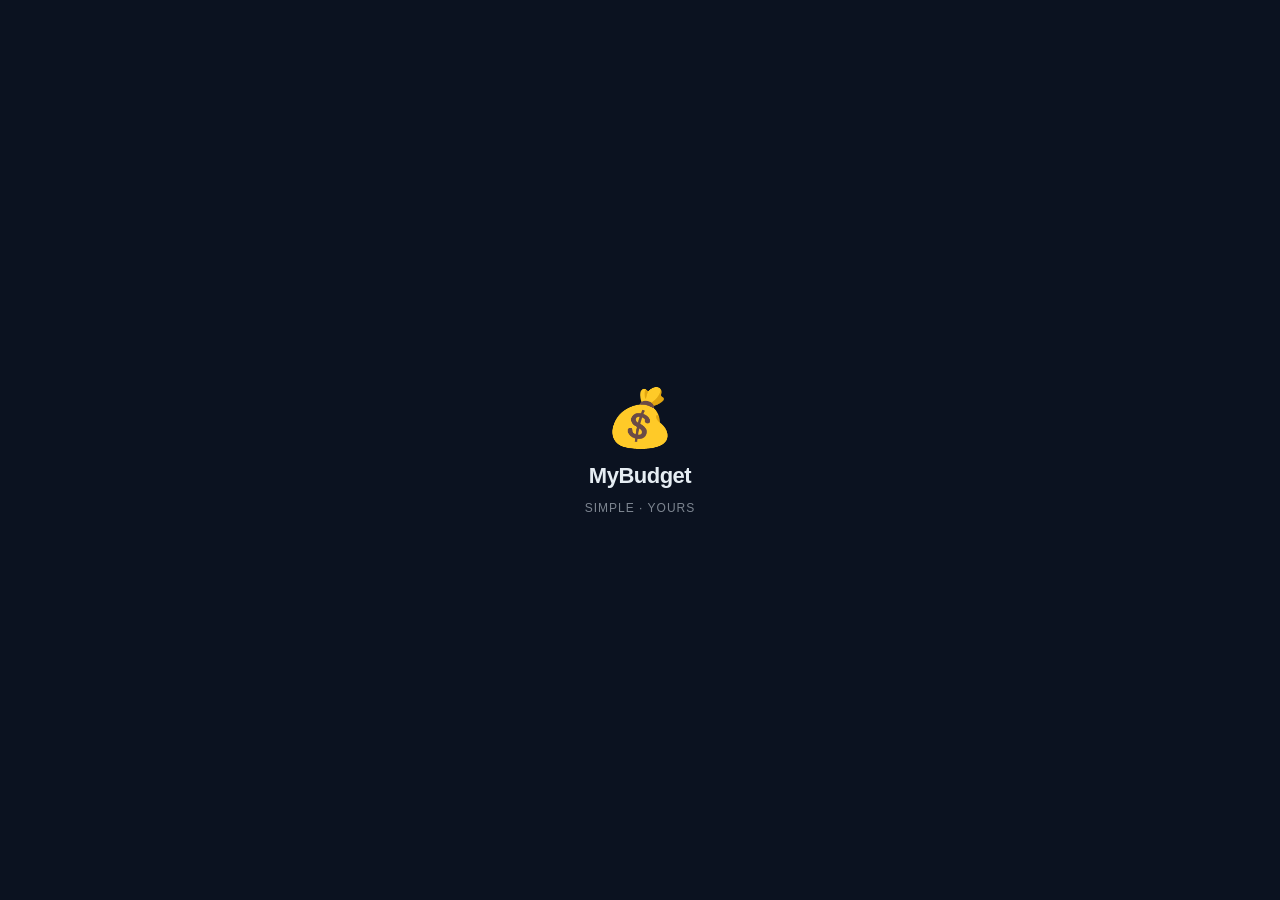
<file: index.html>
<!DOCTYPE html>
<html lang="en">
<head>
<meta charset="UTF-8">
<meta name="viewport" content="width=device-width, initial-scale=1.0, maximum-scale=1.0, user-scalable=no">
<title>MyBudget</title>
<style>
*{box-sizing:border-box;margin:0;padding:0;-webkit-tap-highlight-color:transparent}
:root{
  --bg:#0b1220;--surface:#131d2e;--surface2:#1a2640;--border:rgba(255,255,255,0.08);
  --text:#e6edf3;--muted:#7d8590;--accent:#58a6ff;--green:#3fb950;--red:#f85149;
  --gold:#d29922;--purple:#a78bfa;--teal:#06b6d4;
}
body{background:var(--bg);color:var(--text);font-family:-apple-system,BlinkMacSystemFont,"SF Pro Display","Segoe UI",sans-serif;min-height:100dvh;overflow-x:hidden}
button{font-family:inherit;cursor:pointer;border:none;outline:none;-webkit-tap-highlight-color:transparent}
input{font-family:inherit;outline:none}
select{font-family:inherit;outline:none}

/* ── NAV ── */
#nav{position:fixed;bottom:0;left:0;right:0;z-index:100;background:var(--surface);border-top:1px solid var(--border);display:flex;padding-bottom:env(safe-area-inset-bottom,0);max-width:500px;margin:0 auto}
.nav-btn{flex:1;display:flex;flex-direction:column;align-items:center;gap:3px;padding:10px 0 8px;background:transparent;color:var(--muted);font-size:9px;font-weight:600;letter-spacing:0.5px;text-transform:uppercase;transition:color 0.15s}
.nav-btn .ni{font-size:20px}
.nav-btn.active{color:var(--accent)}

/* ── LAYOUT ── */
#app{max-width:500px;margin:0 auto;padding-bottom:calc(70px + env(safe-area-inset-bottom,0))}
.page{display:none;padding:0 0 8px}
.page.show{display:block}

/* ── SHARED ── */
.card{background:var(--surface);border:1px solid var(--border);border-radius:16px;overflow:hidden;margin:10px 16px 0}
.card-pad{padding:14px 16px}
.section-title{font-size:9px;color:var(--muted);letter-spacing:1.5px;text-transform:uppercase;font-weight:700;padding:14px 16px 6px}
.row{display:flex;align-items:center;justify-content:space-between;padding:12px 16px;border-top:1px solid var(--border)}
.row:first-child{border-top:none}
.lbl{font-size:14px;font-weight:600}
.sub{font-size:11px;color:var(--muted);margin-top:1px}
.mono{font-family:"SF Mono",monospace;font-weight:700}
.btn{display:inline-flex;align-items:center;justify-content:center;border-radius:10px;padding:10px 16px;font-size:13px;font-weight:700;cursor:pointer;transition:all 0.15s}
.btn:active{transform:scale(0.96)}
.btn-accent{background:var(--accent);color:#fff}
.btn-surface{background:var(--surface2);color:var(--text);border:1px solid var(--border)}
.btn-red{background:rgba(248,81,73,0.12);color:var(--red);border:1px solid rgba(248,81,73,0.25)}
.btn-green{background:rgba(63,185,80,0.12);color:var(--green);border:1px solid rgba(63,185,80,0.25)}
.inp{background:var(--surface2);border:1px solid var(--border);border-radius:10px;color:var(--text);padding:0 12px;height:40px;font-size:15px;font-weight:600;width:100%;transition:border-color 0.15s}
.inp:focus{border-color:var(--accent)}
.inp::placeholder{color:var(--muted);font-weight:400}
.toast-wrap{position:fixed;top:20px;left:50%;transform:translateX(-50%);z-index:999;display:flex;flex-direction:column;gap:6px;pointer-events:none}
.toast{background:var(--surface);border:1px solid var(--border);border-radius:12px;padding:8px 16px;font-size:13px;font-weight:600;color:var(--text);white-space:nowrap;animation:toastIn 0.25s ease both;box-shadow:0 4px 20px rgba(0,0,0,0.4)}
@keyframes toastIn{from{opacity:0;transform:translateY(-8px)}to{opacity:1;transform:translateY(0)}}
.badge{display:inline-flex;align-items:center;border-radius:6px;padding:2px 7px;font-size:10px;font-weight:700}
.tag{display:inline-flex;align-items:center;gap:4px;border-radius:20px;padding:3px 10px;font-size:11px;font-weight:600}

/* ── PAYCHECKS ── */
.check-tabs{display:flex;gap:8px;padding:14px 16px 0;overflow-x:auto;scrollbar-width:none}
.check-tabs::-webkit-scrollbar{display:none}
.check-tab{flex-shrink:0;padding:8px 16px;border-radius:20px;font-size:12px;font-weight:700;background:var(--surface);border:1px solid var(--border);color:var(--muted);transition:all 0.15s}
.check-tab.active{background:var(--accent);color:#fff;border-color:var(--accent)}
.check-tab.current-dot::after{content:'';display:inline-block;width:6px;height:6px;background:var(--green);border-radius:50%;margin-left:6px;vertical-align:middle}

/* Balance card */
.balance-card{margin:10px 16px 0;background:linear-gradient(145deg,#111827,#0f172a);border:1px solid var(--border);border-radius:18px;padding:18px}
.bal-label{font-size:9px;color:var(--muted);letter-spacing:1.5px;text-transform:uppercase;margin-bottom:4px}
.bal-amount{font-size:42px;font-weight:800;font-family:monospace;letter-spacing:-1.5px;line-height:1;margin-bottom:2px}
.bal-row{display:flex;gap:16px;margin-top:12px;padding-top:12px;border-top:1px solid var(--border)}
.bal-item{flex:1;text-align:center}
.bal-item .v{font-size:14px;font-weight:700;font-family:monospace}
.bal-item .k{font-size:9px;color:var(--muted);letter-spacing:1px;text-transform:uppercase;margin-top:2px}

/* Amount input */
.amount-inp-wrap{margin:10px 16px 0;display:flex;gap:8px;align-items:center}
.amount-inp-wrap .inp{font-size:18px;font-family:monospace}

/* Gasto item */
.gasto{display:flex;align-items:center;gap:10px;padding:11px 16px;border-top:1px solid var(--border);cursor:default;transition:background 0.1s}
.gasto.pending{}
.gasto.paid{opacity:0.5}
.gasto.paid_card{opacity:0.85}
.gasto.reserved{background:rgba(210,153,34,0.04)}
.state-btn{width:36px;height:36px;border-radius:50%;border:2px solid var(--border);background:transparent;display:flex;align-items:center;justify-content:center;font-size:14px;flex-shrink:0;transition:all 0.15s;cursor:pointer}
.state-btn:active{transform:scale(0.88)}
.state-btn.paid{border-color:#3fb950;color:var(--green);background:rgba(63,185,80,0.1)}
.state-btn.paid_card{border-color:#388bfd;color:#388bfd;background:rgba(56,139,253,0.1)}
.state-btn.reserved{border-color:var(--gold);color:var(--gold);background:rgba(210,153,34,0.1)}
.gasto-info{flex:1;min-width:0}
.gasto-name{font-size:14px;font-weight:600;white-space:nowrap;overflow:hidden;text-overflow:ellipsis}
.gasto-name.paid{color:var(--muted)}
.gasto-name.paid_card{color:#388bfd}
.gasto-name.reserved{color:var(--gold)}
.gasto-sub{font-size:11px;color:var(--muted);margin-top:1px;display:flex;align-items:center;gap:4px}
.gasto-amt{font-size:14px;font-weight:700;font-family:monospace;flex-shrink:0}
.gasto-amt.paid{color:var(--muted)}
.gasto-amt.paid_card{color:#388bfd}
.gasto-amt.reserved{color:var(--gold)}
.due-badge{font-size:10px;font-weight:600;padding:1px 6px;border-radius:5px}
.due-ok{color:var(--muted)}
.due-soon{color:var(--gold);background:rgba(210,153,34,0.12)}
.due-late{color:var(--red);background:rgba(248,81,73,0.12)}

/* Breakdown */
.breakdown-hdr{display:flex;align-items:center;justify-content:space-between;padding:14px 16px 6px}
.breakdown-title{font-size:9px;color:var(--muted);letter-spacing:1.5px;text-transform:uppercase;font-weight:700}
.calc-btn{background:transparent;border:1px solid var(--border);border-radius:7px;color:var(--muted);font-size:13px;padding:2px 8px;transition:all 0.15s}
.calc-btn.on{background:var(--accent);border-color:var(--accent);color:#fff}
.bd-row{display:flex;align-items:center;justify-content:space-between;padding:8px 16px;border-top:1px solid var(--border);cursor:pointer;transition:background 0.1s}
.bd-row:active{background:var(--surface2)}
.bd-row.selected{background:rgba(88,166,255,0.08)}
.bd-dest{font-size:12px;font-weight:600;display:flex;align-items:center;gap:6px}
.bd-amt{font-size:13px;font-weight:800;font-family:monospace}
.calc-chip{background:var(--accent);color:#fff;border-radius:10px;padding:8px 12px;margin:8px 16px 0;display:flex;align-items:center;justify-content:space-between;font-size:13px;font-weight:700;font-family:monospace}
.calc-clear{background:rgba(255,255,255,0.2);border:none;color:#fff;border-radius:7px;padding:2px 10px;font-size:12px;font-weight:700;cursor:pointer}

/* Copy banner */
.copy-banner{margin:10px 16px 0;background:var(--surface);border:1px solid var(--border);border-radius:14px;padding:12px 16px;display:flex;align-items:center;justify-content:space-between;gap:10px}
.copy-info{font-size:13px;font-weight:600}
.copy-sub{font-size:11px;color:var(--muted);margin-top:2px}

/* Add expense sheet */
.sheet-bg{position:fixed;inset:0;z-index:200;background:rgba(0,0,0,0.55);display:flex;align-items:flex-end;justify-content:center}
.sheet{width:100%;max-width:500px;background:var(--surface);border-radius:22px 22px 0 0;border:1px solid var(--border);padding:20px;padding-bottom:max(28px,env(safe-area-inset-bottom,28px));animation:slideUp 0.3s cubic-bezier(0.4,0,0.2,1) both}
@keyframes slideUp{from{transform:translateY(100%)}to{transform:translateY(0)}}
.sheet-title{font-size:16px;font-weight:700;margin-bottom:16px;display:flex;align-items:center;justify-content:space-between}
.sheet-close{background:transparent;border:none;color:var(--muted);font-size:20px;padding:0 4px;cursor:pointer}
.form-row{margin-bottom:12px}
.form-label{font-size:10px;color:var(--muted);letter-spacing:1px;text-transform:uppercase;font-weight:700;margin-bottom:6px}
.cat-grid{display:flex;flex-wrap:wrap;gap:6px}
.cat-chip{padding:6px 12px;border-radius:20px;font-size:12px;font-weight:600;background:var(--surface2);border:1px solid var(--border);color:var(--muted);cursor:pointer;transition:all 0.15s}
.cat-chip.on{background:rgba(88,166,255,0.15);border-color:rgba(88,166,255,0.4);color:var(--accent)}
.card-select{background:var(--surface2);border:1px solid var(--border);border-radius:10px;color:var(--text);padding:0 12px;height:40px;font-size:14px;font-weight:600;width:100%;-webkit-appearance:none;appearance:none}

/* ── DEBTS ── */
.debt-card{margin:10px 16px 0;border-radius:16px;overflow:hidden;border:1px solid var(--border)}
.debt-hdr{padding:14px 16px;display:flex;align-items:center;justify-content:space-between}
.debt-name{font-size:15px;font-weight:700;display:flex;align-items:center;gap:8px}
.debt-bal{font-size:20px;font-weight:800;font-family:monospace}
.debt-meta{display:flex;gap:16px;padding:0 16px 14px}
.debt-meta-item .v{font-size:13px;font-weight:700;font-family:monospace}
.debt-meta-item .k{font-size:9px;color:var(--muted);letter-spacing:1px;text-transform:uppercase;margin-top:1px}
.progress-bar{height:4px;background:var(--surface2);border-radius:2px;margin:0 16px 12px;overflow:hidden}
.progress-fill{height:100%;border-radius:2px;transition:width 0.3s}

/* Edit debt sheet */
.inp-row{display:flex;gap:8px}
.inp-row .inp{flex:1}

/* ── CALENDAR ── */
.cal-grid{display:grid;grid-template-columns:repeat(7,1fr);gap:2px;padding:0 16px}
.cal-day-hdr{text-align:center;font-size:9px;color:var(--muted);padding:6px 0;font-weight:700;letter-spacing:1px;text-transform:uppercase}
.cal-day{min-height:44px;border-radius:10px;padding:4px;position:relative;cursor:default;display:flex;flex-direction:column;align-items:center}
.cal-day.other-month{opacity:0.3}
.cal-day.today .cal-num{background:var(--accent);color:#fff;border-radius:50%;width:22px;height:22px;display:flex;align-items:center;justify-content:center}
.cal-num{font-size:12px;font-weight:600;margin-bottom:2px;width:22px;height:22px;display:flex;align-items:center;justify-content:center}
.cal-dots{display:flex;gap:2px;flex-wrap:wrap;justify-content:center}
.cal-dot{width:5px;height:5px;border-radius:50%}
.payday-marker{position:absolute;top:2px;right:2px;font-size:8px}

/* ── HISTORY ── */
.hist-month-hdr{padding:14px 16px 6px;font-size:9px;color:var(--muted);letter-spacing:1.5px;text-transform:uppercase;font-weight:700;display:flex;justify-content:space-between}
.hist-row{display:flex;align-items:center;justify-content:space-between;padding:10px 16px;border-top:1px solid var(--border)}
.hist-name{font-size:13px;font-weight:600}
.hist-sub{font-size:11px;color:var(--muted);margin-top:1px}
.hist-amt{font-size:14px;font-weight:700;font-family:monospace}

/* ── SETTINGS ── */
.settings-section{margin:10px 16px 0}
.settings-row{display:flex;align-items:center;justify-content:space-between;padding:13px 16px;border-top:1px solid var(--border)}
.toggle{width:44px;height:26px;border-radius:13px;position:relative;background:var(--surface2);border:1px solid var(--border);cursor:pointer;transition:background 0.2s}
.toggle.on{background:var(--green)}
.toggle-knob{position:absolute;top:2px;left:2px;width:20px;height:20px;border-radius:50%;background:#fff;box-shadow:0 1px 4px rgba(0,0,0,0.3);transition:left 0.2s cubic-bezier(0.34,1.56,0.64,1)}
.toggle.on .toggle-knob{left:20px}

/* ── CONFIRM MODAL ── */
.confirm-bg{position:fixed;inset:0;z-index:300;background:rgba(0,0,0,0.6);display:flex;align-items:center;justify-content:center;padding:20px}
.confirm-box{background:var(--surface);border:1px solid var(--border);border-radius:18px;padding:24px;width:100%;max-width:340px;text-align:center}
.confirm-title{font-size:16px;font-weight:700;margin-bottom:8px}
.confirm-msg{font-size:13px;color:var(--muted);margin-bottom:20px;line-height:1.5}
.confirm-btns{display:flex;gap:8px}
.confirm-btns button{flex:1;padding:12px;border-radius:11px;font-size:14px;font-weight:700;cursor:pointer;border:none;font-family:inherit}

/* ── SPLASH ── */
#splash{position:fixed;inset:0;z-index:9999;background:var(--bg);display:flex;align-items:center;justify-content:center;flex-direction:column;gap:12px;transition:opacity 0.5s ease}
#splash.hide{opacity:0;pointer-events:none}
.splash-icon{font-size:56px;animation:pop 0.6s cubic-bezier(0.34,1.56,0.64,1) both}
.splash-name{font-size:22px;font-weight:800;letter-spacing:-0.5px;color:var(--text)}
.splash-sub{font-size:12px;color:var(--muted);letter-spacing:1px;text-transform:uppercase}
@keyframes pop{0%{transform:scale(0.4);opacity:0}100%{transform:scale(1);opacity:1}}

.empty{text-align:center;padding:40px 20px;color:var(--muted);font-size:13px}
.empty .ei{font-size:36px;margin-bottom:10px}

/* Add btn */
.add-fab{position:fixed;bottom:calc(90px + env(safe-area-inset-bottom,0));right:16px;z-index:99;width:52px;height:52px;border-radius:50%;background:linear-gradient(135deg,var(--accent),#388bfd);color:#fff;font-size:24px;display:flex;align-items:center;justify-content:center;box-shadow:0 4px 20px rgba(88,166,255,0.5);border:none;cursor:pointer;transition:transform 0.15s}
.add-fab:active{transform:scale(0.92)}
</style>
</head>
<body>

<div id="splash">
  <div class="splash-icon">💰</div>
  <div class="splash-name">MyBudget</div>
  <div class="splash-sub">Simple · Yours</div>
</div>

<div id="toast-wrap" class="toast-wrap"></div>

<div id="app">
  <!-- PAYCHECKS -->
  <div id="page-paychecks" class="page show">
    <div style="padding:20px 16px 0;display:flex;align-items:center;justify-content:space-between">
      <div>
        <div style="font-size:22px;font-weight:800;letter-spacing:-0.5px">Paychecks</div>
        <div id="month-label" style="font-size:12px;color:var(--muted);margin-top:1px"></div>
      </div>
      <button class="btn btn-surface" style="font-size:12px;padding:7px 12px" onclick="openSettings()">⚙️</button>
    </div>
    <div class="check-tabs" id="check-tabs"></div>
    <div id="check-amount-wrap" class="amount-inp-wrap">
      <span style="font-size:13px;color:var(--muted);white-space:nowrap">Check amt $</span>
      <input class="inp" id="check-amount-inp" type="number" inputmode="decimal" placeholder="0.00" style="font-size:18px;font-family:monospace">
    </div>
    <div class="balance-card" id="balance-card">
      <div class="bal-label">Remaining</div>
      <div class="bal-amount" id="bal-remaining" style="color:var(--green)">$0.00</div>
      <div class="bal-row">
        <div class="bal-item"><div class="v" id="bal-income" style="color:var(--accent)">$0.00</div><div class="k">Income</div></div>
        <div class="bal-item"><div class="v" id="bal-assigned" style="color:var(--red)">$0.00</div><div class="k">Assigned</div></div>
        <div class="bal-item"><div class="v" id="bal-reserved" style="color:var(--gold)">$0.00</div><div class="k">Reserved</div></div>
        <div class="bal-item"><div class="v" id="bal-paid" style="color:var(--green)">$0.00</div><div class="k">Paid</div></div>
      </div>
    </div>
    <div id="copy-banner"></div>
    <div id="breakdown-section"></div>
    <div id="gastos-list"></div>
  </div>

  <!-- DEBTS -->
  <div id="page-debts" class="page">
    <div style="padding:20px 16px 0;display:flex;align-items:center;justify-content:space-between">
      <div style="font-size:22px;font-weight:800;letter-spacing:-0.5px">Debts</div>
      <button class="btn btn-accent" style="font-size:12px;padding:7px 14px" onclick="openAddDebt()">+ Add</button>
    </div>
    <div id="debts-list"></div>
  </div>

  <!-- CALENDAR -->
  <div id="page-calendar" class="page">
    <div style="padding:20px 16px 0;display:flex;align-items:center;justify-content:space-between">
      <div style="font-size:22px;font-weight:800;letter-spacing:-0.5px" id="cal-title">Calendar</div>
      <div style="display:flex;gap:8px">
        <button class="btn btn-surface" style="padding:7px 12px;font-size:14px" onclick="calPrev()">‹</button>
        <button class="btn btn-surface" style="padding:7px 12px;font-size:14px" onclick="calNext()">›</button>
      </div>
    </div>
    <div style="margin:12px 16px 0;background:var(--surface);border:1px solid var(--border);border-radius:16px;padding:12px 4px">
      <div class="cal-grid" id="cal-headers"></div>
      <div class="cal-grid" id="cal-grid"></div>
      <div id="cal-legend" style="border-top:1px solid var(--border);margin-top:8px"></div>
    </div>
    <div id="cal-events" class="card" style="display:none"></div>
  </div>

  <!-- HISTORY -->
  <div id="page-history" class="page">
    <div style="padding:20px 16px 0;font-size:22px;font-weight:800;letter-spacing:-0.5px">History</div>
    <div id="history-list"></div>
  </div>
</div>

<!-- SPENDING PAGE -->
<div id="page-spending" class="page">
  <div style="padding:20px 16px 0;font-size:22px;font-weight:800;letter-spacing:-0.5px">Spending</div>
  <div id="spending-list"></div>
</div>

<!-- CARD EXPENSE SHEET -->
<div id="card-exp-sheet" class="sheet-bg" style="display:none" onclick="closeCardExpSheet(event)">
  <div class="sheet">
    <div class="sheet-title">
      <span id="card-exp-title">Add Card Expense</span>
      <button class="sheet-close" onclick="closeCardExpSheetBtn()">✕</button>
    </div>
    <div class="form-row">
      <div class="form-label">Name</div>
      <input class="inp" id="ce-name" placeholder="e.g. Netflix" maxlength="40">
    </div>
    <div class="form-row">
      <div class="form-label">Amount</div>
      <input class="inp" id="ce-amount" type="number" inputmode="decimal" placeholder="0.00">
    </div>
    <div class="form-row">
      <div class="form-label">Category</div>
      <div class="cat-grid" id="ce-cat-grid"></div>
    </div>
    <div style="display:flex;gap:8px;margin-top:4px">
      <button class="btn btn-red" id="ce-delete-btn" style="flex:1;display:none" onclick="deleteCardExp()">Delete</button>
      <button class="btn btn-accent" style="flex:2" onclick="saveCardExp()">Save</button>
    </div>
  </div>
</div>

<!-- DETAIL MODAL -->
<div id="detail-modal" class="sheet-bg" style="display:none" onclick="closeDetail(event)">
  <div class="sheet" style="max-height:80vh;overflow-y:auto">
    <div class="sheet-title">
      <span id="detail-title"></span>
      <button class="sheet-close" onclick="closeDetailBtn()">✕</button>
    </div>
    <div id="detail-calc-chip" style="display:none;margin-bottom:12px"></div>
    <div id="detail-list"></div>
    <div style="margin-top:12px;padding-top:12px;border-top:1px solid var(--border);display:flex;justify-content:space-between">
      <div style="font-size:12px;color:var(--muted)">Total</div>
      <div id="detail-total" style="font-size:16px;font-weight:800;font-family:monospace"></div>
    </div>
  </div>
</div>
<!-- NAV -->
<nav id="nav">
  <button class="nav-btn active" onclick="showTab('paychecks')" id="nav-paychecks">
    <span class="ni">💰</span><span>Checks</span>
  </button>
  <button class="nav-btn" onclick="showTab('debts')" id="nav-debts">
    <span class="ni">💳</span><span>Debts</span>
  </button>
  <button class="nav-btn" onclick="showTab('calendar')" id="nav-calendar">
    <span class="ni">📅</span><span>Calendar</span>
  </button>
  <button class="nav-btn" onclick="showTab('spending')" id="nav-spending">
    <span class="ni">📈</span><span>Spending</span>
  </button>
  <button class="nav-btn" onclick="showTab('history')" id="nav-history">
    <span class="ni">📊</span><span>History</span>
  </button>
</nav>

<!-- ADD EXPENSE SHEET -->
<div id="add-sheet" class="sheet-bg" style="display:none" onclick="closeAddSheet(event)">
  <div class="sheet">
    <div class="sheet-title">
      <span id="add-sheet-title">Add Expense</span>
      <button class="sheet-close" onclick="closeAddSheetBtn()">✕</button>
    </div>
    <div class="form-row">
      <div class="form-label">Name</div>
      <input class="inp" id="g-name" placeholder="e.g. Rent" maxlength="40">
    </div>
    <div class="form-row">
      <div class="form-label">Amount</div>
      <input class="inp" id="g-amount" type="number" inputmode="decimal" placeholder="0.00" min="0" step="0.01">
    </div>
    <div class="form-row">
      <div class="form-label">Category</div>
      <div class="cat-grid" id="cat-grid"></div>
    </div>
    <div style="display:flex;gap:8px;margin-bottom:12px">
      <div style="flex:1">
        <div class="form-label">Due Date</div>
        <div style="position:relative;height:40px">
          <input type="date" id="g-due" style="position:absolute;inset:0;opacity:0;width:100%;height:100%;cursor:pointer;z-index:2;-webkit-appearance:none" onchange="updateDueDisplay()">
          <div id="g-due-display" class="inp" style="display:flex;align-items:center;justify-content:center;font-family:monospace;font-weight:700;color:var(--muted);pointer-events:none">—</div>
        </div>
      </div>
      <div style="flex:1">
        <div class="form-label">Card (optional)</div>
        <select class="card-select" id="g-card"><option value="">No card</option></select>
      </div>
    </div>
    <div class="form-row">
      <div class="form-label">Link to Debt (optional)</div>
      <select class="card-select" id="g-debt-link" onchange="onDebtLinkChange()"><option value="">None</option></select>
    </div>
    <div style="display:flex;align-items:center;gap:10px;margin-bottom:16px;padding:10px 12px;background:var(--surface2);border-radius:10px;border:1px solid var(--border);cursor:pointer" onclick="toggleRecurring()">
      <div id="recur-toggle" class="toggle"></div>
      <div>
        <div style="font-size:13px;font-weight:600">Recurring</div>
        <div style="font-size:11px;color:var(--muted)" id="recur-sub">Copies to next check automatically</div>
      </div>
    </div>
    <div style="display:flex;gap:8px">
      <button class="btn btn-red" style="flex:1" id="g-delete-btn" onclick="deleteGasto()" style="display:none">Delete</button>
      <button class="btn btn-accent" style="flex:2" onclick="saveGasto()">Save</button>
    </div>
  </div>
</div>

<!-- ADD DEBT SHEET -->
<div id="debt-sheet" class="sheet-bg" style="display:none" onclick="closeDebtSheet(event)">
  <div class="sheet">
    <div class="sheet-title">
      <span id="debt-sheet-title">Add Debt</span>
      <button class="sheet-close" onclick="closeDebtSheetBtn()">✕</button>
    </div>
    <div class="form-row">
      <div class="form-label">Name</div>
      <input class="inp" id="d-name" placeholder="e.g. Visa Card">
    </div>
    <div class="form-row">
      <div class="form-label">Type</div>
      <div style="display:flex;gap:8px">
        <button id="d-type-card" class="btn btn-accent" style="flex:1" onclick="setDebtType('card')">💳 Card</button>
        <button id="d-type-loan" class="btn btn-surface" style="flex:1" onclick="setDebtType('loan')">🏦 Loan</button>
      </div>
    </div>
    <div class="inp-row form-row">
      <div style="flex:1"><div class="form-label">Balance</div><input class="inp" id="d-balance" type="number" inputmode="decimal" placeholder="0.00"></div>
      <div style="flex:1"><div class="form-label">Limit / Original</div><input class="inp" id="d-limit" type="number" inputmode="decimal" placeholder="0.00"></div>
    </div>
    <div class="inp-row form-row">
      <div style="flex:1"><div class="form-label">Min Payment</div><input class="inp" id="d-min" type="number" inputmode="decimal" placeholder="0.00"></div>
      <div style="flex:1"><div class="form-label">APR %</div><input class="inp" id="d-apr" type="number" inputmode="decimal" placeholder="0.00"></div>
    </div>
    <div class="inp-row form-row">
      <div style="flex:1"><div class="form-label">Cut Day</div><input class="inp" id="d-cut" type="number" inputmode="numeric" placeholder="1-31" min="1" max="31"></div>
      <div style="flex:1"><div class="form-label">Due Day</div><input class="inp" id="d-pay" type="number" inputmode="numeric" placeholder="1-31" min="1" max="31"></div>
    </div>
    <div style="display:flex;gap:8px;margin-top:4px">
      <button class="btn btn-red" id="d-delete-btn" style="flex:1;display:none" onclick="deleteDebt()">Delete</button>
      <button class="btn btn-accent" style="flex:2" onclick="saveDebt()">Save</button>
    </div>
  </div>
</div>

<!-- SETTINGS SHEET -->
<div id="settings-sheet" class="sheet-bg" style="display:none" onclick="closeSettingsSheet(event)">
  <div class="sheet">
    <div class="sheet-title">
      <span>Settings</span>
      <button class="sheet-close" onclick="closeSettingsSheetBtn()">✕</button>
    </div>
    <div class="form-row">
      <div class="form-label">First Paycheck Date (anchor)</div>
      <input class="inp" type="date" id="s-anchor">
    </div>
    <div class="form-row">
      <div class="form-label">Pay Frequency</div>
      <select class="card-select" id="s-freq">
        <option value="biweekly">Bi-weekly (every 2 weeks)</option>
        <option value="semimonthly">Semi-monthly (1st & 15th)</option>
        <option value="weekly">Weekly</option>
        <option value="monthly">Monthly</option>
      </select>
    </div>
    <div class="form-row">
      <div class="form-label">Default Check Amount $</div>
      <input class="inp" id="s-amount" type="number" inputmode="decimal" placeholder="0.00">
    </div>
    <div style="display:flex;gap:8px;margin-top:8px">
      <button class="btn btn-surface" style="flex:1" onclick="exportData()">📤 Export</button>
      <label class="btn btn-surface" style="flex:1;cursor:pointer">
        📥 Import<input type="file" accept=".json" style="display:none" onchange="importData(event)">
      </label>
    </div>
    <button class="btn btn-accent" style="width:100%;margin-top:8px" onclick="saveSettings()">Save</button>
    <button class="btn btn-red" style="width:100%;margin-top:8px" onclick="clearAllData()">⚠️ Clear All Data</button>
  </div>
</div>

<!-- CONFIRM MODAL -->
<div id="confirm-modal" class="confirm-bg" style="display:none">
  <div class="confirm-box">
    <div class="confirm-title" id="confirm-title"></div>
    <div class="confirm-msg" id="confirm-msg"></div>
    <div class="confirm-btns">
      <button style="background:var(--surface2);color:var(--muted)" onclick="confirmCancel()">Cancel</button>
      <button id="confirm-ok-btn" style="background:var(--accent);color:#fff" onclick="confirmOk()">OK</button>
    </div>
  </div>
</div>

<!-- FAB -->
<button class="add-fab" id="add-fab" onclick="openAddSheet()" style="display:none">+</button>

<script>
// ── STATE ──
const CATS = [
  {id:'rent',label:'🏠 Rent',color:'#58a6ff'},
  {id:'utilities',label:'⚡ Utilities',color:'#a78bfa'},
  {id:'gas',label:'⛽ Gas',color:'#f97316'},
  {id:'groceries',label:'🛒 Groceries',color:'#3fb950'},
  {id:'subscription',label:'📱 Subscription',color:'#8b5cf6'},
  {id:'auto',label:'🚗 Auto',color:'#ef4444'},
  {id:'insurance',label:'🛡️ Insurance',color:'#06b6d4'},
  {id:'personal',label:'👤 Personal',color:'#ec4899'},
  {id:'dining',label:'🍔 Dining',color:'#f59e0b'},
  {id:'savings',label:'🏦 Savings',color:'#10b981'},
  {id:'loan',label:'💰 Loan',color:'#6366f1'},
  {id:'other',label:'📦 Other',color:'#7d8590'},
];

let state = {
  anchor: '', freq: 'biweekly', defaultAmount: 0,
  periods: {}, debts: [],
};

let activeTab = 'paychecks';
let activePid = null;
let calYear = new Date().getFullYear();
let calMonth = new Date().getMonth();
let calcMode = false;
let calcSelected = {};
let spendCalcMode = false;
let spendCalcSelected = {};
let expandedSpendCat = null;
let spendDetailCalcSelected = {};
let expandedBdCat = null;
let bdCalcSelected = {};
let detailCalcSelected = {};
let cardExpDebtId = null;
let cardExpEditId = null;
let currentDetailItems = [];
let currentDetailTitle = '';
let editingGastoId = null;
let editingDebtId = null;
let confirmCallback = null;
let gRecurring = false;

// ── STORAGE ──
function save() {
  try { localStorage.setItem('mybudget_v3', JSON.stringify(state)); } catch(e) {}
}
function load() {
  try {
    const d = JSON.parse(localStorage.getItem('mybudget_v3') || 'null');
    if (d) state = { ...state, ...d };
  } catch(e) {}
}

// ── UTILS ──
function uid() { return Date.now() * 1000 + Math.floor(Math.random() * 1000); }
function n(v) { return parseFloat(v) || 0; }
function fmt(v) { return '$' + Math.max(0, n(v)).toLocaleString('en-US', {minimumFractionDigits:2,maximumFractionDigits:2}); }
function fmtSigned(v) {
  const abs = Math.abs(n(v));
  const s = abs.toLocaleString('en-US', {minimumFractionDigits:2,maximumFractionDigits:2});
  return (n(v) >= 0 ? '+$' : '-$') + s;
}

function toast(msg, dur=2500) {
  const w = document.getElementById('toast-wrap');
  const el = document.createElement('div');
  el.className = 'toast';
  el.textContent = msg;
  w.appendChild(el);
  setTimeout(() => { el.style.opacity='0'; el.style.transition='opacity 0.3s'; setTimeout(()=>el.remove(),300); }, dur);
}

function confirm2(title, msg, okLabel, okColor, cb) {
  document.getElementById('confirm-title').textContent = title;
  document.getElementById('confirm-msg').textContent = msg;
  const okBtn = document.getElementById('confirm-ok-btn');
  okBtn.textContent = okLabel || 'OK';
  okBtn.style.background = okColor || 'var(--accent)';
  confirmCallback = cb;
  document.getElementById('confirm-modal').style.display = 'flex';
}
function confirmOk() {
  document.getElementById('confirm-modal').style.display = 'none';
  if (confirmCallback) { confirmCallback(); confirmCallback = null; }
}
function confirmCancel() {
  document.getElementById('confirm-modal').style.display = 'none';
  confirmCallback = null;
}

// ── PAYDAYS ──
function getPaydays(year, month) {
  const { anchor, freq } = state;
  if (!anchor) return [];
  const base = new Date(anchor + 'T12:00:00');
  const days = [];
  const start = new Date(year, month, 1);
  const end = new Date(year, month + 1, 0);

  if (freq === 'biweekly' || freq === 'weekly') {
    const step = freq === 'biweekly' ? 14 : 7;
    const diff = Math.round((start - base) / 86400000);
    const periods = Math.floor(diff / step);
    let d = new Date(base.getTime() + periods * step * 86400000);
    if (d < start) d = new Date(d.getTime() + step * 86400000);
    while (d <= end) {
      if (d >= start) days.push(new Date(d));
      d = new Date(d.getTime() + step * 86400000);
    }
  } else if (freq === 'semimonthly') {
    const d1 = new Date(year, month, 1);
    const d15 = new Date(year, month, 15);
    if (d1 <= end) days.push(d1);
    if (d15 <= end) days.push(d15);
  } else if (freq === 'monthly') {
    days.push(new Date(year, month, base.getDate()));
  }
  return days;
}

function dateStr(d) {
  return d.getFullYear() + '-' + String(d.getMonth()+1).padStart(2,'0') + '-' + String(d.getDate()).padStart(2,'0');
}

function getMonthPeriods() {
  const today = new Date();
  const yr = today.getFullYear(), mo = today.getMonth();
  const days = getPaydays(yr, mo);
  return days.map((d, i) => ({
    id: 'period_' + dateStr(d),
    payday: d,
    label: 'Check ' + (i+1),
    num: i+1,
  }));
}

function getCurrentPid() {
  const today = new Date(); today.setHours(0,0,0,0);
  const periods = getMonthPeriods();
  let cur = null;
  for (const p of periods) {
    if (p.payday <= today) cur = p;
  }
  return cur ? cur.id : (periods[0]?.id || null);
}

// ── TABS ──
function showTab(tab) {
  activeTab = tab;
  document.querySelectorAll('.page').forEach(p => p.classList.remove('show'));
  document.querySelectorAll('.nav-btn').forEach(b => b.classList.remove('active'));
  document.getElementById('page-' + tab).classList.add('show');
  document.getElementById('nav-' + tab).classList.add('active');
  document.getElementById('add-fab').style.display = tab === 'paychecks' ? 'flex' : 'none';
  if (tab === 'paychecks') renderPaychecks();
  if (tab === 'debts') renderDebts();
  if (tab === 'calendar') renderCalendar();
  if (tab === 'history') renderHistory();
  if (tab === 'spending') {
    try { renderSpending(); } catch(e) { document.getElementById('spending-list').innerHTML = '<div class="empty" style="color:var(--red)">' + e.message + '<br><pre style="font-size:9px;text-align:left;margin-top:8px">' + (e.stack||'').split('\n').slice(0,5).join('\n') + '</pre></div>'; }
  }
}

// ── PAYCHECKS ──
function renderPaychecks() {
  const periods = getMonthPeriods();
  const today = new Date(); today.setHours(0,0,0,0);

  // No anchor set — show setup prompt
  if (!periods.length) {
    document.getElementById('check-tabs').innerHTML = '';
    document.getElementById('check-amount-wrap').style.display = 'none';
    document.getElementById('balance-card').style.display = 'none';
    document.getElementById('copy-banner').innerHTML = '';
    document.getElementById('breakdown-section').innerHTML = '';
    document.getElementById('gastos-list').innerHTML = '<div class="empty"><div class="ei">⚙️</div>Set up your paycheck<br><span style="font-size:11px">Tap the gear icon to get started</span></div>';
    document.getElementById('month-label').textContent = '';
    return;
  }
  document.getElementById('check-amount-wrap').style.display = 'flex';
  document.getElementById('balance-card').style.display = 'block';

  // Ensure periods exist in state
  for (const p of periods) {
    if (!state.periods[p.id]) {
      state.periods[p.id] = { gastos: [], amount: state.defaultAmount || 0 };
    }
  }

  // Set activePid — always default to current period, allow manual override
  const curPid = getCurrentPid() || periods[0]?.id;
  if (!activePid || !periods.find(p => p.id === activePid)) {
    activePid = curPid;
  }

  // Month label
  const now = new Date();
  document.getElementById('month-label').textContent = now.toLocaleDateString('en-US', {month:'long',year:'numeric'});

  // Tabs
  const tabsEl = document.getElementById('check-tabs');
  tabsEl.innerHTML = '';
  for (const p of periods) {
    const btn = document.createElement('button');
    btn.className = 'check-tab' + (p.id === activePid ? ' active' : '');
    const isCur = p.id === curPid;
    if (isCur) btn.classList.add('current-dot');
    btn.textContent = p.label + ' · ' + p.payday.toLocaleDateString('en-US',{month:'short',day:'numeric'});
    btn.onclick = () => { activePid = p.id; renderPaychecks(); };
    tabsEl.appendChild(btn);
  }

  const pid = activePid;
  const period = state.periods[pid] || {gastos:[], amount:0};
  const gastos = period.gastos || [];

  // Check amount input
  const amtInp = document.getElementById('check-amount-inp');
  amtInp.value = period.amount || state.defaultAmount || '';
  amtInp.oninput = () => {
    if (!state.periods[pid]) state.periods[pid] = {gastos:[], amount:0};
    state.periods[pid].amount = parseFloat(amtInp.value) || 0;
    updateBalance();
    save();
  };

  updateBalance();
  renderCopyBanner(pid, periods);
  renderBreakdown(gastos);
  renderGastos(gastos, pid);
}

function updateBalance() {
  const pid = activePid;
  const period = state.periods[pid] || {gastos:[],amount:0};
  const gastos = period.gastos || [];
  const income = n(period.amount) || n(state.defaultAmount);
  const assigned = gastos.reduce((s,g) => s + n(g.monto), 0);
  const reserved = gastos.filter(g => g.state === 'reserved').reduce((s,g) => s + n(g.monto), 0);
  const paid = gastos.filter(g => g.state === 'paid' || g.state === 'paid_card').reduce((s,g) => s + n(g.monto), 0);
  const remaining = income - assigned;
  const color = remaining < 0 ? 'var(--red)' : remaining < income * 0.1 ? 'var(--gold)' : 'var(--green)';
  document.getElementById('bal-remaining').textContent = fmt(Math.abs(remaining));
  document.getElementById('bal-remaining').style.color = color;
  document.getElementById('bal-income').textContent = fmt(income);
  document.getElementById('bal-assigned').textContent = fmt(assigned);
  document.getElementById('bal-reserved').textContent = fmt(reserved);
  document.getElementById('bal-paid').textContent = fmt(paid);
}

function renderCopyBanner(pid, periods) {
  const el = document.getElementById('copy-banner');
  const idx = periods.findIndex(p => p.id === pid);
  // Find SAME check number from previous month
  const today = new Date();
  const prevMonthDate = new Date(today.getFullYear(), today.getMonth() - 1, 1);
  const prevDays = getPaydays(prevMonthDate.getFullYear(), prevMonthDate.getMonth());
  // idx=0 → Check 1 → copy from prev month's Check 1 (prevDays[0])
  // idx=1 → Check 2 → copy from prev month's Check 2 (prevDays[1])
  const prevDay = prevDays[idx] || prevDays[prevDays.length - 1] || null;
  const prevPid = prevDay ? 'period_' + dateStr(prevDay) : null;

  if (!prevPid || !state.periods[prevPid]) { el.innerHTML = ''; return; }

  const prevLabel = 'Check ' + (idx + 1) + ' · ' + prevDay.toLocaleDateString('en-US',{month:'short',day:'numeric'});
  el.innerHTML = `
    <div>
      <div class="copy-info">📋 Copy from ${prevLabel}</div>
      <div class="copy-sub">${(state.periods[prevPid]?.gastos||[]).length} expenses · replaces recurring</div>
    </div>
    <button class="btn btn-accent" style="font-size:12px;padding:7px 14px;flex-shrink:0" onclick="copyFromPrev('${pid}','${prevPid}')">Copy</button>
  `;
}

function copyFromPrev(toPid, fromPid) {
  const fromGastos = state.periods[fromPid]?.gastos || [];
  const recurring = fromGastos.filter(g => g._recurring || g.diaPago);
  if (!recurring.length) { toast('No recurring expenses to copy'); return; }

  confirm2('Copy expenses', `Copy ${recurring.length} recurring expenses to this check?`, 'Copy', 'var(--accent)', () => {
    if (!state.periods[toPid]) state.periods[toPid] = {gastos:[], amount:state.defaultAmount||0};
    // Remove existing recurring/due-day, keep manual
    const kept = (state.periods[toPid].gastos || []).filter(g => !g._recurring && !g.diaPago);
    // Update diaMes for new month
    const toDate = new Date(toPid.replace('period_','') + 'T12:00:00');
    const newMonth = toDate.getMonth();
    const copies = recurring.map(g => ({
      ...g,
      id: uid(),
      state: 'pending',
      pagado: false,
      _potAdded: false,
      _debtPaid: false,
      _charged: false,
      diaMes: g.diaMes !== undefined && g.diaMes !== null ? newMonth : g.diaMes,
    }));
    state.periods[toPid].gastos = [...kept, ...copies];
    save();
    toast(`✅ ${copies.length} expenses copied`);
    renderPaychecks();
  });
}

function renderGastos(gastos, pid) {
  const el = document.getElementById('gastos-list');
  if (!gastos.length) {
    el.innerHTML = '<div class="empty"><div class="ei">📭</div>No expenses yet<br><span style="font-size:11px">Tap + to add one</span></div>';
    return;
  }
  el.innerHTML = '';
  // Group by category
  const groups = {};
  for (const g of gastos) {
    const cat = g.cat || 'other';
    if (!groups[cat]) groups[cat] = [];
    groups[cat].push(g);
  }
  const catMap = Object.fromEntries(CATS.map(c => [c.id, c]));
  for (const [catId, items] of Object.entries(groups)) {
    const c = catMap[catId] || catMap['other'];
    const groupTotal = items.reduce((s, g) => s + n(g.monto), 0);
    const hdr = document.createElement('div');
    hdr.style.cssText = 'display:flex;align-items:center;justify-content:space-between;padding:8px 16px 4px;margin-top:4px';
    hdr.innerHTML = '<div style="font-size:11px;font-weight:700;color:' + c.color + '">' + c.label + '</div>'
      + '<div style="font-size:11px;font-weight:700;font-family:monospace;color:' + c.color + '">$' + groupTotal.toLocaleString('en-US',{minimumFractionDigits:2,maximumFractionDigits:2}) + '</div>';
    el.appendChild(hdr);
    const card = document.createElement('div');
    card.className = 'card';
    card.style.margin = '0 16px';
    el.appendChild(card);
    for (const g of items) {
    const cat = CATS.find(c => c.id === g.cat) || CATS[CATS.length-1];
    const state_class = g.state || 'pending';
    const stateIcon = g.state === 'paid' ? '✓' : g.state === 'paid_card' ? '💳' : g.state === 'reserved' ? '◑' : '';
    const due = getDueInfo(g);
    const row = document.createElement('div');
    row.className = 'gasto ' + state_class;
    row.innerHTML = `
      <button class="state-btn ${state_class}">${stateIcon}</button>
      <div class="gasto-info" onclick="openEditGasto('${pid}',${g.id})">
        <div class="gasto-name ${state_class}">${g.nombre || '<span style="color:var(--muted);font-style:italic">Unnamed</span>'}</div>
        <div class="gasto-sub">
          ${g.tarjetaRef ? `<span style="color:#388bfd;font-size:10px">💳 ${g.tarjetaRef}</span>` : ''}
          ${g._recurring ? '<span style="color:var(--accent);font-size:10px">🔁</span>' : ''}
          ${due.label ? `<span class="due-badge ${due.class}">${due.label}</span>` : ''}
          <span style="font-size:10px;color:var(--muted)">${cat.label.split(' ')[0]} ${g.cat}</span>
        </div>
      </div>
      <div class="gasto-amt ${state_class}">${fmt(g.monto)}</div>
    `;
    // single tap = cycle state, double tap = reserved
    const stateBtn = row.querySelector('.state-btn');
    stateBtn.removeAttribute('onclick');
    stateBtn.dataset.pid = pid;
    stateBtn.dataset.gid = g.id;
    let tapTimer = null;
    let tapCount = 0;
    stateBtn.addEventListener('click', (e) => {
      e.stopPropagation();
      tapCount++;
      if (tapCount === 1) {
        tapTimer = setTimeout(() => {
          tapCount = 0;
          cycleState(stateBtn.dataset.pid, parseInt(stateBtn.dataset.gid));
        }, 260);
      } else {
        clearTimeout(tapTimer);
        tapCount = 0;
        toggleReserved(stateBtn.dataset.pid, parseInt(stateBtn.dataset.gid));
      }
    });
      card.appendChild(row);
    }
  }
}

function getDueInfo(g) {
  if (!g.diaPago) return {label:'',class:''};
  const today = new Date(); today.setHours(0,0,0,0);
  const yr = today.getFullYear();
  const mo = g.diaMes !== undefined && g.diaMes !== null ? g.diaMes : today.getMonth();
  const due = new Date(yr, mo, g.diaPago);
  const diff = Math.round((due - today) / 86400000);
  if (diff < 0) return {label:`overdue ${g.diaPago}`, class:'due-late'};
  if (diff === 0) return {label:'due today', class:'due-soon'};
  if (diff <= 3) return {label:`due in ${diff}d`, class:'due-soon'};
  return {label:`due ${new Date(yr, mo, g.diaPago).toLocaleDateString('en-US',{month:'short',day:'numeric'})}`, class:'due-ok'};
}

function calcLoan(balance, apr, pmt) {
  const b = parseFloat(balance)||0, r = (parseFloat(apr)||0)/100/12, p = parseFloat(pmt)||0;
  if (b<=0||p<=0) return {interest:0,principal:b,newBalance:0};
  const interest = b*r;
  const principal = Math.min(p-interest, b);
  return {interest, principal, newBalance:Math.max(0, b-principal)};
}

function cycleState(pid, id) {
  const g = (state.periods[pid]?.gastos||[]).find(x => x.id === id);
  if (!g) return;
  const cur = g.state || 'pending';
  let next;
  if (g.tarjetaRef) {
    next = cur === 'pending' ? 'paid_card' : cur === 'paid_card' ? 'paid' : 'pending';
  } else {
    next = cur === 'paid' ? 'pending' : 'paid';
  }

  const goingPaid = next === 'paid' && (cur === 'pending' || cur === 'paid_card');
  const goingPaidCard = next === 'paid_card' && cur === 'pending';
  const goingUnpaid = next === 'pending';

  // Handle tarjetaRef card charge (paid_card = charged to card, paid = paid the card)
  if (g.tarjetaRef && !g.debtLink) {
    const card = state.debts.find(d => d.type === 'card' && d.nombre === g.tarjetaRef);
    if (card) {
      const m = n(g.monto);
      if (goingPaidCard && !g._charged) {
        card.balance = n(card.balance) + m;
        if (!card.historial) card.historial = [];
        card.historial.unshift({fecha:new Date().toLocaleDateString('en-US',{month:'short',day:'numeric'}),tipo:'gasto',monto:m});
        card.historial = card.historial.slice(0,20);
        g._charged = true;
        toast('💳 ' + fmt(m) + ' charged to ' + card.nombre);
      } else if (goingPaid && g._charged && !g._debtPaid) {
        card.balance = Math.max(0, n(card.balance) - m);
        if (!card.historial) card.historial = [];
        card.historial.unshift({fecha:new Date().toLocaleDateString('en-US',{month:'short',day:'numeric'}),tipo:'pago',monto:m});
        card.historial = card.historial.slice(0,20);
        g._debtPaid = true;
        toast('✅ ' + fmt(m) + ' payment on ' + card.nombre);
      } else if (goingUnpaid) {
        if (g._debtPaid) { card.balance = n(card.balance) + m; card.historial = (card.historial||[]).slice(1); g._debtPaid = false; }
        if (g._charged) { card.balance = Math.max(0, n(card.balance) - m); g._charged = false; }
        if (g._debtPaid || g._charged) toast('↩️ Reversed on ' + card.nombre);
      }
    }
  }

  // Handle debt link
  if (g.debtLink) {
    const debt = state.debts.find(d => d.id === g.debtLink);
    if (debt) {
      const m = n(g.monto);
      if (goingPaid && !g._debtPaid) {
        if (debt.type === 'loan') {
          const calc = calcLoan(debt.balance, debt.apr, m);
          debt.balance = calc.newBalance;
          if (!debt.historial) debt.historial = [];
          debt.historial.unshift({fecha: new Date().toLocaleDateString('en-US',{month:'short',day:'numeric'}), tipo:'pago', monto:m, interest:calc.interest, principal:calc.principal});
          debt.historial = debt.historial.slice(0,20);
          toast(`✅ ${fmt(m)} → ${fmt(calc.principal)} principal · ${fmt(calc.interest)} interest`);
        } else {
          debt.balance = Math.max(0, n(debt.balance) - m);
          if (!debt.historial) debt.historial = [];
          debt.historial.unshift({fecha: new Date().toLocaleDateString('en-US',{month:'short',day:'numeric'}), tipo:'pago', monto:m});
          debt.historial = debt.historial.slice(0,20);
          toast(`✅ ${fmt(m)} payment applied to ${debt.nombre}`);
        }
        g._debtPaid = true;
      } else if (goingUnpaid && g._debtPaid) {
        // Reverse
        if (debt.type === 'loan') {
          const calc = calcLoan(debt.balance, debt.apr, m);
          debt.balance = n(debt.balance) + (m - calc.interest);
          debt.historial = (debt.historial||[]).slice(1);
          toast('↩️ Loan payment reversed');
        } else {
          debt.balance = n(debt.balance) + m;
          debt.historial = (debt.historial||[]).slice(1);
          toast(`↩️ Payment reversed on ${debt.nombre}`);
        }
        g._debtPaid = false;
      }
    }
  }

  g.state = next;
  g.pagado = next === 'paid' || next === 'paid_card';
  save();
  renderPaychecks();
  if (activeTab === 'debts') renderDebts();
}

function toggleReserved(pid, id) {
  const g = (state.periods[pid]?.gastos||[]).find(x => x.id === id);
  if (!g) return;
  g.state = g.state === 'reserved' ? 'pending' : 'reserved';
  g.pagado = false;
  save();
  renderPaychecks();
}

// ── BREAKDOWN ──
function openDetail(title, items) {
  currentDetailItems = items;
  detailCalcSelected = {};
  document.getElementById('detail-title').textContent = title;
  renderDetailList();
  document.getElementById('detail-modal').style.display = 'flex';
}
function closeDetail(e) { if (e.target === e.currentTarget) closeDetailBtn(); }
function closeDetailBtn() { document.getElementById('detail-modal').style.display = 'none'; }
function renderDetailList() {
  const items = currentDetailItems;
  const calcTotal = Object.values(detailCalcSelected).filter(Boolean).reduce((s,v)=>s+v,0);
  const calcCount = Object.values(detailCalcSelected).filter(Boolean).length;
  const chipEl = document.getElementById('detail-calc-chip');
  const total = items.reduce((s,g)=>s+n(g.monto),0);
  if (calcCount > 0) {
    chipEl.style.display = 'flex';
    chipEl.className = 'calc-chip';
    chipEl.innerHTML = '<div style="flex:1">= $' + calcTotal.toLocaleString('en-US',{minimumFractionDigits:2,maximumFractionDigits:2}) + ' (' + calcCount + ' items)</div>'
      + '<button class="calc-clear" onclick="detailCalcSelected={};renderDetailList()">C</button>';
  } else { chipEl.style.display = 'none'; }
  document.getElementById('detail-total').textContent = '$' + total.toLocaleString('en-US',{minimumFractionDigits:2,maximumFractionDigits:2});
  const el = document.getElementById('detail-list');
  el.innerHTML = '';
  for (const g of items) {
    const sel = detailCalcSelected[g.id];
    const row = document.createElement('div');
    row.style.cssText = 'display:flex;align-items:center;justify-content:space-between;padding:10px ' + (sel?'8px':'0') + ';border-bottom:1px solid var(--border);cursor:pointer;background:' + (sel?'rgba(88,166,255,0.06)':'transparent') + ';border-radius:' + (sel?'8px':'0');
    row.innerHTML = '<div style="flex:1">'
      + '<div style="font-size:13px;font-weight:600;color:' + (sel?'var(--accent)':'var(--text)') + '">' + (sel?'&#10003; ':'') + (g.nombre||'Unnamed') + '</div>'
      + (g.diaPago ? '<div style="font-size:11px;color:var(--muted);margin-top:2px">due ' + g.diaPago + '</div>' : '')
      + '</div>'
      + '<div style="font-size:14px;font-weight:700;font-family:monospace;color:' + (sel?'var(--accent)':'var(--text)') + '">$' + n(g.monto).toLocaleString('en-US',{minimumFractionDigits:2,maximumFractionDigits:2}) + '</div>';
    row.onclick = () => { detailCalcSelected[g.id] = detailCalcSelected[g.id] ? null : n(g.monto); renderDetailList(); };
    el.appendChild(row);
  }
}

function renderBreakdown(gastos) {
  const el = document.getElementById('breakdown-section');
  if (!gastos.length) { el.innerHTML = ''; return; }
  const groups = {};
  const gastosByCat = {};
  for (const g of gastos) {
    const cat = g.cat || 'other';
    if (!groups[cat]) { groups[cat] = {total:0}; gastosByCat[cat] = []; }
    groups[cat].total += n(g.monto);
    gastosByCat[cat].push(g);
  }
  window._bdItems = gastosByCat;
  const entries = Object.entries(groups).sort((a,b) => b[1].total - a[1].total);
  const catMap = Object.fromEntries(CATS.map(c => [c.id, c]));

  // Calc totals from individual items
  const calcTotal = Object.values(bdCalcSelected).filter(Boolean).reduce((s,v)=>s+v,0);
  const calcCount = Object.values(bdCalcSelected).filter(Boolean).length;

  el.innerHTML = '';

  // Header
  const hdrWrap = document.createElement('div');
  hdrWrap.style.cssText = 'display:flex;align-items:center;justify-content:space-between;padding:14px 16px 6px';
  hdrWrap.innerHTML = '<div class="breakdown-title">Breakdown</div>';
  const calcBtn = document.createElement('button');
  calcBtn.className = 'calc-btn' + (calcMode?' on':'');
  calcBtn.textContent = '🧮';
  calcBtn.onclick = () => { calcMode = !calcMode; bdCalcSelected = {}; expandedBdCat = null; renderPaychecks(); };
  hdrWrap.appendChild(calcBtn);
  el.appendChild(hdrWrap);

  // Calc chip
  if (calcMode && calcCount > 0) {
    const chip = document.createElement('div');
    chip.className = 'calc-chip';
    chip.style.margin = '0 16px 4px';
    chip.innerHTML = '<div style="flex:1;font-family:monospace;font-weight:700">= $' + calcTotal.toLocaleString('en-US',{minimumFractionDigits:2,maximumFractionDigits:2}) + ' (' + calcCount + ' items)</div>';
    const clr = document.createElement('button');
    clr.className = 'calc-clear';
    clr.textContent = 'C';
    clr.onclick = () => { bdCalcSelected = {}; renderPaychecks(); };
    chip.appendChild(clr);
    el.appendChild(chip);
  }

  const card = document.createElement('div');
  card.className = 'card';
  card.style.marginTop = '6px';

  for (const [k, v] of entries) {
    const c = catMap[k] || catMap['other'];
    const items = gastosByCat[k] || [];
    const isExp = calcMode || expandedBdCat === k;

    // Category row
    const catRow = document.createElement('div');
    catRow.className = 'bd-row';
    catRow.innerHTML = '<div class="bd-dest" style="color:' + c.color + '">' + (isExp&&!calcMode?'▾ ':'▸ ') + c.label + '</div>'
      + '<div class="bd-amt" style="color:' + c.color + '">$' + v.total.toLocaleString('en-US',{minimumFractionDigits:2,maximumFractionDigits:2}) + '</div>';
    if (!calcMode) {
      catRow.onclick = () => { expandedBdCat = expandedBdCat === k ? null : k; renderPaychecks(); };
    }
    card.appendChild(catRow);

    // Individual items (always show in calcMode, or when expanded)
    if (isExp) {
      for (const g of items) {
        const gSel = bdCalcSelected[g.id];
        const gRow = document.createElement('div');
        gRow.style.cssText = 'display:flex;align-items:center;justify-content:space-between;padding:8px 24px;border-top:1px solid var(--border);background:' + (gSel?'rgba(88,166,255,0.06)':'var(--surface2)') + ';cursor:' + (calcMode?'pointer':'default');
        gRow.innerHTML = '<div style="font-size:12px;font-weight:600;color:' + (gSel?'var(--accent)':'var(--text)') + ';display:flex;align-items:center;gap:6px">'
          + (calcMode ? '<div style="width:16px;height:16px;border-radius:50%;border:1.5px solid ' + (gSel?'var(--accent)':'var(--border)') + ';background:' + (gSel?'var(--accent)':'transparent') + ';display:flex;align-items:center;justify-content:center;font-size:9px;color:#fff">' + (gSel?'✓':'') + '</div>' : '<div style="width:5px;height:5px;border-radius:50%;background:' + c.color + '"></div>')
          + (g.nombre||'Unnamed') + '</div>'
          + '<div style="font-size:12px;font-weight:700;font-family:monospace;color:' + (gSel?'var(--accent)':'var(--text)') + '">$' + n(g.monto).toLocaleString('en-US',{minimumFractionDigits:2,maximumFractionDigits:2}) + '</div>';
        if (calcMode) {
          const gId = g.id, gAmt = n(g.monto);
          gRow.onclick = () => { bdCalcSelected[gId] = bdCalcSelected[gId] ? null : gAmt; renderPaychecks(); };
        }
        card.appendChild(gRow);
      }
    }
  }
  el.appendChild(card);
}


function clearCalc() { calcSelected = {}; renderPaychecks(); }
function bdClick(k) {
  if (calcMode) {
    const v = (window._bdItems||{})[k] || [];
    const total = v.reduce((s,g)=>s+n(g.monto),0);
    calcSelected[k] = calcSelected[k] ? null : total;
    renderPaychecks();
    return;
  }
  expandedBdCat = expandedBdCat === k ? null : k;
  bdCalcSelected = {};
  renderPaychecks();
}

// ── ADD/EDIT GASTO ──
function openAddSheet() {
  editingGastoId = null;
  document.getElementById('add-sheet-title').textContent = 'Add Expense';
  document.getElementById('g-name').value = '';
  document.getElementById('g-amount').value = '';
  document.getElementById('g-due').value = '';
  document.getElementById('g-due-display').textContent = '—';
  document.getElementById('g-due-display').style.color = 'var(--muted)';
  document.getElementById('g-card').value = '';
  document.getElementById('g-delete-btn').style.display = 'none';
  gRecurring = false;
  updateRecurringUI();
  buildCatGrid('');
  buildCardSelect('');
  buildDebtLinkSelect(null);
  document.getElementById('add-sheet').style.display = 'flex';
  setTimeout(() => document.getElementById('g-name').focus(), 300);
}

function openEditGasto(pid, id) {
  const g = (state.periods[pid]?.gastos||[]).find(x => x.id === id);
  if (!g) return;
  editingGastoId = {pid, id};
  document.getElementById('add-sheet-title').textContent = 'Edit Expense';
  document.getElementById('g-name').value = g.nombre || '';
  document.getElementById('g-amount').value = g.monto || '';
  // Due date
  if (g.diaPago && g.diaMes !== undefined && g.diaMes !== null) {
    const yr = new Date().getFullYear();
    const ds = `${yr}-${String(g.diaMes+1).padStart(2,'0')}-${String(g.diaPago).padStart(2,'0')}`;
    document.getElementById('g-due').value = ds;
    document.getElementById('g-due-display').textContent = new Date(yr, g.diaMes, g.diaPago).toLocaleDateString('en-US',{month:'short',day:'numeric'});
    document.getElementById('g-due-display').style.color = 'var(--text)';
  } else {
    document.getElementById('g-due').value = '';
    document.getElementById('g-due-display').textContent = '—';
    document.getElementById('g-due-display').style.color = 'var(--muted)';
  }
  gRecurring = !!g._recurring;
  updateRecurringUI();
  buildCatGrid(g.cat || '');
  buildCardSelect(g.tarjetaRef || '');
  buildDebtLinkSelect(g.debtLink || null);
  document.getElementById('g-delete-btn').style.display = 'flex';
  document.getElementById('add-sheet').style.display = 'flex';
}

function updateDueDisplay() {
  const val = document.getElementById('g-due').value;
  if (!val) {
    document.getElementById('g-due-display').textContent = '—';
    document.getElementById('g-due-display').style.color = 'var(--muted)';
    return;
  }
  const d = new Date(val + 'T12:00:00');
  document.getElementById('g-due-display').textContent = d.toLocaleDateString('en-US',{month:'short',day:'numeric'});
  document.getElementById('g-due-display').style.color = 'var(--text)';
}

function buildDebtLinkSelect(selected) {
  const el = document.getElementById('g-debt-link');
  el.innerHTML = '<option value="">None</option>';
  for (const d of state.debts) {
    const opt = document.createElement('option');
    opt.value = d.id;
    opt.textContent = (d.type==='card'?'💳 ':'🏦 ') + d.nombre + ' — ' + fmt(d.balance);
    if (d.id === selected) opt.selected = true;
    el.appendChild(opt);
  }
}

function onDebtLinkChange() {
  const debtId = parseInt(document.getElementById('g-debt-link').value);
  if (!debtId) return;
  const debt = state.debts.find(d => d.id === debtId);
  if (!debt) return;
  // Auto-fill name and amount
  if (!document.getElementById('g-name').value) {
    document.getElementById('g-name').value = debt.nombre + ' Payment';
  }
  if (!document.getElementById('g-amount').value && debt.minimo) {
    document.getElementById('g-amount').value = debt.minimo;
  }
  // Auto-fill due date
  if (debt.payDay && !document.getElementById('g-due').value) {
    const today = new Date();
    const yr = today.getFullYear();
    const mo = today.getMonth();
    const ds = yr + '-' + String(mo+1).padStart(2,'0') + '-' + String(debt.payDay).padStart(2,'0');
    document.getElementById('g-due').value = ds;
    updateDueDisplay();
  }
  // Link to debt card if it's a card
  if (debt.type === 'card') {
    const cardSel = document.getElementById('g-card');
    for (const opt of cardSel.options) {
      if (opt.value === debt.nombre) { opt.selected = true; break; }
    }
  }
}

function buildCatGrid(selected) {
  const el = document.getElementById('cat-grid');
  el.innerHTML = '';
  for (const c of CATS) {
    const btn = document.createElement('button');
    btn.className = 'cat-chip' + (c.id === selected ? ' on' : '');
    btn.textContent = c.label;
    btn.onclick = () => {
      document.querySelectorAll('.cat-chip').forEach(b => b.classList.remove('on'));
      btn.classList.add('on');
    };
    btn.dataset.cat = c.id;
    el.appendChild(btn);
  }
}

function buildCardSelect(selected) {
  const el = document.getElementById('g-card');
  el.innerHTML = '<option value="">No card</option>';
  for (const d of state.debts.filter(d => d.type === 'card')) {
    const opt = document.createElement('option');
    opt.value = d.nombre;
    opt.textContent = d.nombre;
    if (d.nombre === selected) opt.selected = true;
    el.appendChild(opt);
  }
}

function toggleRecurring() {
  gRecurring = !gRecurring;
  updateRecurringUI();
}
function updateRecurringUI() {
  document.getElementById('recur-toggle').classList.toggle('on', gRecurring);
  document.getElementById('recur-sub').textContent = gRecurring ? 'Will copy to next check' : 'Copies to next check automatically';
}

function saveGasto() {
  const nombre = document.getElementById('g-name').value.trim();
  const monto = parseFloat(document.getElementById('g-amount').value) || 0;
  const cat = document.querySelector('.cat-chip.on')?.dataset.cat || 'other';
  const card = document.getElementById('g-card').value;
  const dueVal = document.getElementById('g-due').value;
  let diaPago = null, diaMes = null;
  if (dueVal) {
    const d = new Date(dueVal + 'T12:00:00');
    diaPago = d.getDate();
    diaMes = d.getMonth();
  }

  const pid = activePid;
  if (!state.periods[pid]) state.periods[pid] = {gastos:[], amount:state.defaultAmount||0};

  const debtLink = parseInt(document.getElementById('g-debt-link').value) || null;
  if (editingGastoId) {
    const {pid: ePid, id} = editingGastoId;
    const idx = state.periods[ePid].gastos.findIndex(g => g.id === id);
    if (idx >= 0) {
      state.periods[ePid].gastos[idx] = {
        ...state.periods[ePid].gastos[idx],
        nombre, monto, cat, tarjetaRef: card,
        diaPago, diaMes, _recurring: gRecurring, debtLink,
      };
    }
  } else {
    state.periods[pid].gastos.push({
      id: uid(), nombre, monto, cat,
      state: 'pending', pagado: false,
      tarjetaRef: card, diaPago, diaMes,
      _recurring: gRecurring, debtLink,
    });
  }
  save();
  closeAddSheetBtn();
  renderPaychecks();
}

function deleteGasto() {
  if (!editingGastoId) return;
  const {pid, id} = editingGastoId;
  confirm2('Delete expense', 'Remove this expense?', 'Delete', 'var(--red)', () => {
    state.periods[pid].gastos = state.periods[pid].gastos.filter(g => g.id !== id);
    save();
    closeAddSheetBtn();
    renderPaychecks();
  });
}

function closeAddSheet(e) { if (e.target === e.currentTarget) closeAddSheetBtn(); }
function closeAddSheetBtn() { document.getElementById('add-sheet').style.display = 'none'; editingGastoId = null; }

function openCardExpSheet(debtId, expId) {
  cardExpDebtId = debtId;
  cardExpEditId = expId || null;
  const debt = state.debts.find(d => d.id === debtId);
  document.getElementById('card-exp-title').textContent = (expId ? 'Edit' : 'Add') + ' · ' + (debt?.nombre || 'Card');
  const exp = expId ? (debt?.expenses||[]).find(e => e.id === expId) : null;
  document.getElementById('ce-name').value = exp?.nombre || '';
  document.getElementById('ce-amount').value = exp?.monto || '';
  document.getElementById('ce-delete-btn').style.display = expId ? 'flex' : 'none';
  buildCeGrid(exp?.cat || '');
  document.getElementById('card-exp-sheet').style.display = 'flex';
  setTimeout(() => document.getElementById('ce-name').focus(), 300);
}

function buildCeGrid(selected) {
  const el = document.getElementById('ce-cat-grid');
  el.innerHTML = '';
  for (const c of CATS) {
    const btn = document.createElement('button');
    btn.className = 'cat-chip' + (c.id === selected ? ' on' : '');
    btn.textContent = c.label;
    btn.dataset.cat = c.id;
    btn.onclick = () => { document.querySelectorAll('#ce-cat-grid .cat-chip').forEach(b => b.classList.remove('on')); btn.classList.add('on'); };
    el.appendChild(btn);
  }
}

function saveCardExp() {
  const nombre = document.getElementById('ce-name').value.trim();
  const monto = parseFloat(document.getElementById('ce-amount').value) || 0;
  const cat = document.querySelector('#ce-cat-grid .cat-chip.on')?.dataset.cat || 'other';
  if (!nombre) { toast('Enter a name'); return; }
  const debt = state.debts.find(d => d.id === cardExpDebtId);
  if (!debt) return;
  if (!debt.expenses) debt.expenses = [];
  if (cardExpEditId) {
    const idx = debt.expenses.findIndex(e => e.id === cardExpEditId);
    if (idx >= 0) debt.expenses[idx] = { ...debt.expenses[idx], nombre, monto, cat };
  } else {
    debt.balance = n(debt.balance) + monto;
    debt.expenses.push({ id: uid(), nombre, monto, cat, state: 'charged', fecha: new Date().toLocaleDateString('en-US',{month:'short',day:'numeric'}) });
  }
  save();
  closeCardExpSheetBtn();
  renderDebts();
}

function deleteCardExp() {
  const debt = state.debts.find(d => d.id === cardExpDebtId);
  if (!debt) return;
  confirm2('Delete', 'Remove this expense?', 'Delete', 'var(--red)', () => {
    const expToDel = (debt.expenses||[]).find(e => e.id === cardExpEditId);
    if (expToDel) debt.balance = Math.max(0, n(debt.balance) - n(expToDel.monto));
    debt.expenses = (debt.expenses||[]).filter(e => e.id !== cardExpEditId);
    save();
    closeCardExpSheetBtn();
    renderDebts();
  });
}

function toggleCardExp(debtId, expId) {
  const debt = state.debts.find(d => d.id === debtId);
  const exp = (debt?.expenses||[]).find(e => e.id === expId);
  if (!exp) return;
  exp.state = exp.state === 'paid' ? 'charged' : 'paid';
  save();
  renderDebts();
}

function deleteCardExpDirect(debtId, expId) {
  const debt = state.debts.find(d => d.id === debtId);
  if (!debt) return;
  const exp = (debt.expenses||[]).find(e => e.id === expId);
  if (exp) debt.balance = Math.max(0, n(debt.balance) - n(exp.monto));
  debt.expenses = (debt.expenses||[]).filter(e => e.id !== expId);
  save();
  renderDebts();
  toast('↩️ Removed · ' + fmt(exp?.monto||0) + ' reversed');
}

function closeCardExpSheet(e) { if (e.target === e.currentTarget) closeCardExpSheetBtn(); }
function closeCardExpSheetBtn() { document.getElementById('card-exp-sheet').style.display = 'none'; }

// ── DEBTS ──
function renderDebts() {
  const el = document.getElementById('debts-list');
  if (!state.debts.length) {
    el.innerHTML = '<div class="empty"><div class="ei">💳</div>No debts yet<br><span style="font-size:11px">Tap + Add to get started</span></div>';
    return;
  }
  el.innerHTML = '';
  for (const d of state.debts) {
    const bal = n(d.balance);
    const lim = n(d.limit);
    const pct = lim > 0 ? Math.min(100, bal / lim * 100) : 0;
    const color = d.type === 'card' ? (pct > 80 ? 'var(--red)' : pct > 50 ? 'var(--gold)' : 'var(--green)') : 'var(--accent)';
    const loanCalc = d.type==='loan' && d.minimo ? calcLoan(bal, d.apr, d.minimo) : null;
    const card = document.createElement('div');
    card.className = 'debt-card';
    card.style.background = 'var(--surface)';
    card.innerHTML = `
      <div class="debt-hdr">
        <div class="debt-name">${d.type === 'card' ? '💳' : '🏦'} ${d.nombre}</div>
        <button class="btn btn-surface" style="font-size:11px;padding:5px 10px" onclick="openEditDebt(${d.id})">Edit</button>
      </div>
      <div style="padding:0 16px 4px;font-size:32px;font-weight:800;font-family:monospace;color:${color}">${fmt(bal)}</div>
      ${lim > 0 ? `
        <div class="progress-bar"><div class="progress-fill" style="width:${pct}%;background:${color}"></div></div>
        <div style="padding:0 16px 6px;font-size:10px;color:var(--muted)">${pct.toFixed(0)}% of ${fmt(lim)}</div>
      ` : ''}
      <div class="debt-meta" style="flex-wrap:wrap">
        ${d.minimo ? `<div class="debt-meta-item"><div class="v" style="color:var(--accent)">${fmt(d.minimo)}</div><div class="k">Min Pay</div></div>` : ''}
        ${d.apr ? `<div class="debt-meta-item"><div class="v" style="color:var(--gold)">${n(d.apr).toFixed(2)}%</div><div class="k">APR</div></div>` : ''}
        ${loanCalc ? `<div class="debt-meta-item"><div class="v" style="color:var(--red)">${fmt(loanCalc.interest)}</div><div class="k">Interest</div></div>` : ''}
        ${loanCalc ? `<div class="debt-meta-item"><div class="v" style="color:var(--green)">${fmt(loanCalc.principal)}</div><div class="k">Principal</div></div>` : ''}
        ${d.cutDay ? `<div class="debt-meta-item"><div class="v">${d.cutDay}</div><div class="k">Cut Day</div></div>` : ''}
        ${d.payDay ? `<div class="debt-meta-item"><div class="v">${d.payDay}</div><div class="k">Due Day</div></div>` : ''}
      </div>
      <div style="padding:0 16px 14px;display:flex;gap:8px">
        <button class="btn btn-surface" style="flex:1;font-size:12px" onclick="adjustBalance(${d.id},-1)">− Payment</button>
        <button class="btn btn-surface" style="flex:1;font-size:12px" onclick="adjustBalance(${d.id},1)">+ Charge</button>
      </div>
      ${(d.expenses||[]).length > 0 ? `<div style="border-top:1px solid var(--border)">
        ${(d.expenses||[]).map(e => `
          <div style="display:flex;align-items:center;gap:10px;padding:10px 16px;border-bottom:1px solid var(--border)">
            <button style="width:28px;height:28px;border-radius:50%;border:2px solid var(--red);background:rgba(248,81,73,0.08);color:var(--red);font-size:12px;cursor:pointer;flex-shrink:0" onclick="deleteCardExpDirect(${d.id},${e.id})">✕</button>
            <div style="flex:1;cursor:pointer" onclick="openCardExpSheet(${d.id},${e.id})">
              <div style="font-size:13px;font-weight:600;color:${e.state==='paid'?'var(--muted)':'var(--text)'};${e.state==='paid'?'text-decoration:line-through':''}">${e.nombre}</div>
              <div style="font-size:10px;color:var(--muted)">${e.fecha||''} · ${e.cat||'other'}</div>
            </div>
            <div style="font-size:13px;font-weight:700;font-family:monospace;color:${e.state==='paid'?'var(--muted)':'var(--text)'}">${fmt(e.monto)}</div>
          </div>
        `).join('')}
      </div>` : ''}
      <div style="padding:10px 16px;border-top:1px solid var(--border)">
        <button class="btn btn-surface" style="width:100%;font-size:12px" onclick="openCardExpSheet(${d.id})">+ Add Expense to Card</button>
      </div>
    `;
    el.appendChild(card);
  }
}

function adjustBalance(id, dir) {
  const d = state.debts.find(x => x.id === id);
  if (!d) return;
  const amt = parseFloat(prompt(dir > 0 ? 'Charge amount:' : 'Payment amount:') || '0');
  if (!amt) return;
  d.balance = Math.max(0, n(d.balance) + dir * amt);
  save();
  renderDebts();
  toast(dir > 0 ? `💳 +${fmt(amt)} charged` : `✅ ${fmt(amt)} payment applied`);
}

let debtType = 'card';
function setDebtType(t) {
  debtType = t;
  document.getElementById('d-type-card').className = 'btn ' + (t==='card'?'btn-accent':'btn-surface');
  document.getElementById('d-type-loan').className = 'btn ' + (t==='loan'?'btn-accent':'btn-surface');
}

function openAddDebt() {
  editingDebtId = null;
  document.getElementById('debt-sheet-title').textContent = 'Add Debt';
  ['d-name','d-balance','d-limit','d-min','d-apr','d-cut','d-pay'].forEach(id => document.getElementById(id).value = '');
  document.getElementById('d-delete-btn').style.display = 'none';
  setDebtType('card');
  document.getElementById('debt-sheet').style.display = 'flex';
}

function openEditDebt(id) {
  const d = state.debts.find(x => x.id === id);
  if (!d) return;
  editingDebtId = id;
  document.getElementById('debt-sheet-title').textContent = 'Edit Debt';
  document.getElementById('d-name').value = d.nombre || '';
  document.getElementById('d-balance').value = d.balance || '';
  document.getElementById('d-limit').value = d.limit || '';
  document.getElementById('d-min').value = d.minimo || '';
  document.getElementById('d-apr').value = d.apr || '';
  document.getElementById('d-cut').value = d.cutDay || '';
  document.getElementById('d-pay').value = d.payDay || '';
  document.getElementById('d-delete-btn').style.display = 'flex';
  setDebtType(d.type || 'card');
  document.getElementById('debt-sheet').style.display = 'flex';
}

function saveDebt() {
  const obj = {
    id: editingDebtId || uid(),
    nombre: document.getElementById('d-name').value.trim(),
    type: debtType,
    balance: parseFloat(document.getElementById('d-balance').value) || 0,
    limit: parseFloat(document.getElementById('d-limit').value) || 0,
    minimo: parseFloat(document.getElementById('d-min').value) || 0,
    apr: parseFloat(document.getElementById('d-apr').value) || 0,
    cutDay: parseInt(document.getElementById('d-cut').value) || 0,
    payDay: parseInt(document.getElementById('d-pay').value) || 0,
  };
  if (!obj.nombre) { toast('Enter a name'); return; }
  if (editingDebtId) {
    const idx = state.debts.findIndex(x => x.id === editingDebtId);
    if (idx >= 0) state.debts[idx] = obj;
  } else {
    state.debts.push(obj);
  }
  save();
  closeDebtSheetBtn();
  renderDebts();
}

function deleteDebt() {
  confirm2('Delete debt', 'Remove this debt?', 'Delete', 'var(--red)', () => {
    state.debts = state.debts.filter(x => x.id !== editingDebtId);
    save();
    closeDebtSheetBtn();
    renderDebts();
  });
}

function closeDebtSheet(e) { if (e.target === e.currentTarget) closeDebtSheetBtn(); }
function closeDebtSheetBtn() { document.getElementById('debt-sheet').style.display = 'none'; editingDebtId = null; }

// ── CALENDAR ──
let selectedCalDay = null;

function renderCalendar() {
  const DAYS = ['Sun','Mon','Tue','Wed','Thu','Fri','Sat'];
  document.getElementById('cal-title').textContent = new Date(calYear, calMonth, 1).toLocaleDateString('en-US',{month:'long',year:'numeric'});

  // Headers
  const hdrEl = document.getElementById('cal-headers');
  hdrEl.innerHTML = DAYS.map(d => '<div class="cal-day-hdr">' + d + '</div>').join('');

  // Grid
  const firstDay = new Date(calYear, calMonth, 1).getDay();
  const daysInMonth = new Date(calYear, calMonth + 1, 0).getDate();
  const today = new Date(); today.setHours(0,0,0,0);
  const paydays = getPaydays(calYear, calMonth);
  const paydayDates = new Set(paydays.map(d => d.getDate()));

  // Collect cut off dates from cards
  const cutoffDates = {};
  for (const d of state.debts) {
    if (d.type === 'card' && d.cutDay) {
      const day = parseInt(d.cutDay);
      if (!cutoffDates[day]) cutoffDates[day] = [];
      cutoffDates[day].push(d.nombre);
    }
  }

  // Collect due dates from all periods
  const dueDates = {};
  for (const [pid, p] of Object.entries(state.periods)) {
    const pidMonth = parseInt(pid.slice(12,14)) - 1;
    const pidYear = parseInt(pid.slice(7,11));
    for (const g of p.gastos || []) {
      if (g.diaPago) {
        const mo = g.diaMes !== undefined && g.diaMes !== null ? g.diaMes : pidMonth;
        const yr = pidYear;
        if (mo === calMonth && yr === calYear) {
          if (!dueDates[g.diaPago]) dueDates[g.diaPago] = [];
          const cat = CATS.find(c => c.id === g.cat) || CATS[CATS.length-1];
          dueDates[g.diaPago].push({color: cat.color, name: g.nombre, cat: g.cat||'other', amt: g.monto});
        }
      }
    }
  }

  const gridEl = document.getElementById('cal-grid');
  gridEl.innerHTML = '';

  // Empty cells
  for (let i = 0; i < firstDay; i++) {
    gridEl.innerHTML += '<div class="cal-day other-month"></div>';
  }

  for (let d = 1; d <= daysInMonth; d++) {
    const isToday = new Date(calYear, calMonth, d).getTime() === today.getTime();
    const isPay = paydayDates.has(d);
    const dots = dueDates[d] || [];
    const isSel = selectedCalDay === d;
    const div = document.createElement('div');
    div.className = 'cal-day' + (isToday?' today':'') + (isSel?' selected-day':'');
    if (isSel) div.style.cssText = 'background:rgba(88,166,255,0.1);border-radius:10px';
    const isCutoff = cutoffDates[d] && cutoffDates[d].length > 0;
    div.innerHTML = '<div class="cal-num">' + d + '</div>'
      + (isPay ? '<div class="payday-marker">💰</div>' : '')
      + (isCutoff ? '<div style="position:absolute;top:2px;left:2px;font-size:8px" title="Cut off: ' + (cutoffDates[d]||[]).join(', ') + '">✂️</div>' : '')
      + '<div class="cal-dots">'
      + dots.slice(0,3).map(dot => '<div class="cal-dot" style="background:' + dot.color + '"></div>').join('')
      + '</div>';
    div.onclick = () => { selectedCalDay = (selectedCalDay === d ? null : d); renderCalendar(); renderCalEvents(d, dueDates[d]||[], isPay); };
    gridEl.appendChild(div);
  }

  // Legend
  const legendEl = document.getElementById('cal-legend');
  const usedCats = new Set();
  Object.values(dueDates).forEach(dots => dots.forEach(d => usedCats.add(d.cat)));
  const catMap = Object.fromEntries(CATS.map(c => [c.id, c]));
  legendEl.innerHTML = '<div style="display:flex;flex-wrap:wrap;gap:6px;padding:10px 16px">'
    + (paydayDates.size > 0 ? '<div style="display:flex;align-items:center;gap:4px;font-size:11px;font-weight:600;color:var(--green)">💰 Payday</div>' : '')
    + (Object.keys(cutoffDates).length > 0 ? '<div style="display:flex;align-items:center;gap:4px;font-size:11px;font-weight:600;color:var(--muted)">✂️ Cut Off</div>' : '')
    + [...usedCats].map(cat => {
        const c = catMap[cat] || catMap['other'];
        return '<div style="display:flex;align-items:center;gap:4px;font-size:11px;font-weight:600;color:' + c.color + '">'
          + '<div style="width:8px;height:8px;border-radius:50%;background:' + c.color + '"></div>' + c.label + '</div>';
      }).join('')
    + '</div>';
}

function renderCalEvents(day, dots, isPay) {
  const el = document.getElementById('cal-events');
  if (!dots.length && !isPay) { el.style.display = 'none'; return; }
  el.style.display = 'block';
  const date = new Date(calYear, calMonth, day).toLocaleDateString('en-US',{weekday:'long',month:'long',day:'numeric'});
  let html = '<div style="padding:12px 16px;font-size:13px;font-weight:700;border-bottom:1px solid var(--border)">' + date + '</div>';
  if (isPay) html += '<div style="padding:10px 16px;font-size:13px;font-weight:600;color:var(--green)">💰 Payday</div>';
  for (const d of dots) {
    const c = CATS.find(x => x.id === d.cat) || CATS[CATS.length-1];
    html += '<div style="padding:8px 16px;border-top:1px solid var(--border);display:flex;justify-content:space-between;align-items:center">'
      + '<div style="font-size:14px;font-weight:700;color:' + c.color + '">' + (d.name||'Unnamed') + '</div>'
      + '<div style="font-size:13px;font-weight:700;font-family:monospace">$' + n(d.amt).toLocaleString('en-US',{minimumFractionDigits:2,maximumFractionDigits:2}) + '</div>'
      + '</div>';
  }
  el.innerHTML = html;
}

function calPrev() { calMonth--; if (calMonth < 0) { calMonth = 11; calYear--; } renderCalendar(); }
function calNext() { calMonth++; if (calMonth > 11) { calMonth = 0; calYear++; } renderCalendar(); }

// ── SPENDING ──
function renderSpending() {
  const el = document.getElementById('spending-list');
  const catMap = Object.fromEntries(CATS.map(c => [c.id, c]));
  const months = {};
  const catItemsByMonth = {};
  for (const [pid, p] of Object.entries(state.periods)) {
    const mo = pid.slice(7, 14);
    if (!months[mo]) months[mo] = {};
    if (!catItemsByMonth[mo]) catItemsByMonth[mo] = {};
    for (const g of p.gastos || []) {
      const cat = g.cat || 'other';
      if (!months[mo][cat]) months[mo][cat] = 0;
      months[mo][cat] += n(g.monto);
      if (!catItemsByMonth[mo][cat]) catItemsByMonth[mo][cat] = [];
      catItemsByMonth[mo][cat].push(g);
    }
  }
  const sorted = Object.entries(months).sort((a,b) => b[0].localeCompare(a[0]));
  el.innerHTML = '';
  if (!sorted.length) { el.innerHTML = '<div class="empty"><div class="ei">📈</div>No data yet</div>'; return; }

  // Header
  const hdr = document.createElement('div');
  hdr.style.cssText = 'display:flex;align-items:center;justify-content:space-between;padding:14px 16px 6px';
  const calcBtn = document.createElement('button');
  calcBtn.className = 'calc-btn' + (spendCalcMode?' on':'');
  calcBtn.textContent = '🧮';
  calcBtn.onclick = () => { spendCalcMode = !spendCalcMode; spendCalcSelected = {}; expandedSpendCat = null; spendDetailCalcSelected = {}; renderSpending(); };
  hdr.innerHTML = '<div style="font-size:9px;color:var(--muted);letter-spacing:1.5px;text-transform:uppercase;font-weight:700">By Category</div>';
  hdr.appendChild(calcBtn);
  el.appendChild(hdr);

  // Calc chip
  const sdTotal = Object.values(spendCalcSelected).filter(Boolean).reduce((s,v)=>s+v,0);
  const sdCount = Object.values(spendCalcSelected).filter(Boolean).length;
  if (spendCalcMode && sdCount > 0) {
    const chip = document.createElement('div');
    chip.className = 'calc-chip';
    chip.style.margin = '0 16px 4px';
    chip.innerHTML = '<div style="flex:1;font-family:monospace;font-weight:700">= $' + sdTotal.toLocaleString('en-US',{minimumFractionDigits:2,maximumFractionDigits:2}) + ' (' + sdCount + ' cats)</div>';
    const clr = document.createElement('button');
    clr.className = 'calc-clear';
    clr.textContent = 'C';
    clr.onclick = () => { spendCalcSelected = {}; renderSpending(); };
    chip.appendChild(clr);
    el.appendChild(chip);
  }

  for (const [mo, cats] of sorted) {
    const date = new Date(mo + '-01T12:00:00');
    const label = date.toLocaleDateString('en-US',{month:'long',year:'numeric'});
    const total = Object.values(cats).reduce((s,v)=>s+v,0);
    const card = document.createElement('div');
    card.style.cssText = 'margin:10px 16px 0;background:var(--surface);border:1px solid var(--border);border-radius:14px;overflow:hidden';
    const moHdr = document.createElement('div');
    moHdr.style.cssText = 'padding:12px 16px;display:flex;justify-content:space-between;align-items:center;border-bottom:1px solid var(--border)';
    moHdr.innerHTML = '<div style="font-size:14px;font-weight:700;color:var(--text)">' + label + '</div>'
      + '<div style="font-size:13px;font-weight:700;font-family:monospace;color:var(--red)">$' + total.toLocaleString('en-US',{minimumFractionDigits:2,maximumFractionDigits:2}) + '</div>';
    card.appendChild(moHdr);

    const sortedCats = Object.entries(cats).sort((a,b) => b[1]-a[1]);
    for (const [catId, amt] of sortedCats) {
      const c = catMap[catId] || catMap['other'];
      const pct = total > 0 ? Math.min(100, amt/total*100) : 0;
      const sel = spendCalcMode && spendCalcSelected[catId];
      const isExp = expandedSpendCat === catId;

      const catRow = document.createElement('div');
      catRow.style.cssText = 'padding:8px 16px;border-bottom:1px solid var(--border);cursor:pointer;background:' + (sel?'rgba(88,166,255,0.08)':'transparent');
      catRow.innerHTML = '<div style="display:flex;justify-content:space-between;margin-bottom:4px">'
        + '<div style="font-size:12px;font-weight:700;color:' + (sel?'var(--accent)':c.color) + '">' + (isExp?'▾ ':'▸ ') + (sel?'✓ ':'') + c.label + '</div>'
        + '<div style="font-size:12px;font-weight:700;font-family:monospace;color:' + (sel?'var(--accent)':'var(--text)') + '">$' + amt.toLocaleString('en-US',{minimumFractionDigits:2,maximumFractionDigits:2}) + '</div>'
        + '</div>'
        + '<div style="height:4px;background:var(--surface2);border-radius:2px;overflow:hidden">'
        + '<div style="height:100%;width:' + pct.toFixed(1) + '%;background:' + c.color + ';border-radius:2px"></div>'
        + '</div>';
      const catIdCopy = catId, amtCopy = amt;
      catRow.onclick = () => {
        if (spendCalcMode) { spendCalcSelected[catIdCopy] = spendCalcSelected[catIdCopy] ? null : amtCopy; renderSpending(); return; }
        expandedSpendCat = expandedSpendCat === catIdCopy ? null : catIdCopy;
        spendDetailCalcSelected = {};
        renderSpending();
      };
      card.appendChild(catRow);

      if (isExp) {
        const items = (catItemsByMonth[mo]||{})[catId] || [];
        const sdCalcTotal = Object.values(spendDetailCalcSelected).filter(Boolean).reduce((s,v)=>s+v,0);
        const sdCalcCount = Object.values(spendDetailCalcSelected).filter(Boolean).length;
        if (sdCalcCount > 0) {
          const detChip = document.createElement('div');
          detChip.style.cssText = 'padding:6px 16px;background:var(--accent);display:flex;justify-content:space-between;align-items:center';
          detChip.innerHTML = '<div style="font-size:13px;font-weight:700;color:#fff;font-family:monospace">= $' + sdCalcTotal.toLocaleString('en-US',{minimumFractionDigits:2,maximumFractionDigits:2}) + ' (' + sdCalcCount + ')</div>';
          const cBtn = document.createElement('button');
          cBtn.style.cssText = 'background:rgba(255,255,255,0.25);border:none;color:#fff;border-radius:6px;padding:2px 8px;font-size:12px;cursor:pointer';
          cBtn.textContent = 'C';
          cBtn.onclick = (e) => { e.stopPropagation(); spendDetailCalcSelected = {}; renderSpending(); };
          detChip.appendChild(cBtn);
          card.appendChild(detChip);
        }
        for (const g of items) {
          const gSel = spendDetailCalcSelected[g.id];
          const gRow = document.createElement('div');
          gRow.style.cssText = 'display:flex;align-items:center;justify-content:space-between;padding:8px 20px;border-bottom:1px solid var(--border);background:' + (gSel?'rgba(88,166,255,0.06)':'var(--surface2)') + ';cursor:pointer';
          gRow.innerHTML = '<div style="font-size:12px;font-weight:600;color:' + (gSel?'var(--accent)':'var(--text)') + '">' + (gSel?'✓ ':'· ') + (g.nombre||'Unnamed') + '</div>'
            + '<div style="font-size:12px;font-weight:700;font-family:monospace;color:' + (gSel?'var(--accent)':'var(--text)') + '">$' + n(g.monto).toLocaleString('en-US',{minimumFractionDigits:2,maximumFractionDigits:2}) + '</div>';
          const gId = g.id, gAmt = n(g.monto);
          gRow.onclick = (e) => { e.stopPropagation(); spendDetailCalcSelected[gId] = spendDetailCalcSelected[gId] ? null : gAmt; renderSpending(); };
          card.appendChild(gRow);
        }
      }
    }
    el.appendChild(card);
  }
}
// ── HISTORY ──
function renderHistory() {
  const el = document.getElementById('history-list');
  // Group by month
  const months = {};
  for (const [pid, p] of Object.entries(state.periods)) {
    const mo = pid.slice(7, 14); // YYYY-MM
    if (!months[mo]) months[mo] = {gastos:[], income:0};
    months[mo].gastos.push(...(p.gastos||[]));
    months[mo].income += n(p.amount) || n(state.defaultAmount);
  }
  const sorted = Object.entries(months).sort((a,b) => b[0].localeCompare(a[0]));
  if (!sorted.length) {
    el.innerHTML = '<div class="empty"><div class="ei">📊</div>No history yet</div>';
    return;
  }
  el.innerHTML = '';
  for (const [mo, data] of sorted) {
    const date = new Date(mo + '-01T12:00:00');
    const label = date.toLocaleDateString('en-US',{month:'long',year:'numeric'});
    const total = data.gastos.reduce((s,g) => s+n(g.monto), 0);
    const paid = data.gastos.filter(g=>g.state==='paid'||g.state==='paid_card').reduce((s,g)=>s+n(g.monto),0);
    const remaining = data.income - total;
    el.innerHTML += `
      <div style="margin:10px 16px 0;background:var(--surface);border:1px solid var(--border);border-radius:14px;overflow:hidden">
        <div style="padding:12px 16px;display:flex;justify-content:space-between;align-items:center">
          <div style="font-size:14px;font-weight:700">${label}</div>
          <div style="font-size:12px;color:${remaining>=0?'var(--green)':'var(--red)'};font-family:monospace;font-weight:700">${remaining>=0?'+':'-'}${fmt(Math.abs(remaining))}</div>
        </div>
        <div style="display:flex;gap:0;border-top:1px solid var(--border)">
          <div style="flex:1;padding:10px 16px;border-right:1px solid var(--border);text-align:center">
            <div style="font-size:13px;font-weight:700;font-family:monospace;color:var(--accent)">${fmt(data.income)}</div>
            <div style="font-size:9px;color:var(--muted);letter-spacing:1px;text-transform:uppercase;margin-top:2px">Income</div>
          </div>
          <div style="flex:1;padding:10px 16px;border-right:1px solid var(--border);text-align:center">
            <div style="font-size:13px;font-weight:700;font-family:monospace;color:var(--red)">${fmt(total)}</div>
            <div style="font-size:9px;color:var(--muted);letter-spacing:1px;text-transform:uppercase;margin-top:2px">Assigned</div>
          </div>
          <div style="flex:1;padding:10px 16px;text-align:center">
            <div style="font-size:13px;font-weight:700;font-family:monospace;color:var(--green)">${fmt(paid)}</div>
            <div style="font-size:9px;color:var(--muted);letter-spacing:1px;text-transform:uppercase;margin-top:2px">Paid</div>
          </div>
        </div>
      </div>
    `;
  }
}

// ── SETTINGS ──
function openSettings() {
  document.getElementById('s-anchor').value = state.anchor || '';
  document.getElementById('s-freq').value = state.freq || 'biweekly';
  document.getElementById('s-amount').value = state.defaultAmount || '';
  document.getElementById('settings-sheet').style.display = 'flex';
}
function saveSettings() {
  state.anchor = document.getElementById('s-anchor').value;
  state.freq = document.getElementById('s-freq').value;
  state.defaultAmount = parseFloat(document.getElementById('s-amount').value) || 0;
  save();
  closeSettingsSheetBtn();
  renderPaychecks();
  toast('✅ Settings saved');
}
function closeSettingsSheet(e) { if (e.target === e.currentTarget) closeSettingsSheetBtn(); }
function closeSettingsSheetBtn() { document.getElementById('settings-sheet').style.display = 'none'; }

function exportData() {
  const blob = new Blob([JSON.stringify(state, null, 2)], {type:'application/json'});
  const a = document.createElement('a');
  a.href = URL.createObjectURL(blob);
  const now = new Date();
  a.download = `mybudget_${now.toLocaleDateString('en-US',{month:'short',year:'numeric'}).replace(' ','_')}.json`;
  a.click();
  toast('📤 Exported');
}

function importData(e) {
  const file = e.target.files[0];
  if (!file) return;
  const reader = new FileReader();
  reader.onload = ev => {
    try {
      const imported = JSON.parse(ev.target.result);
      confirm2('Import data', 'This will replace all current data. Continue?', 'Import', 'var(--accent)', () => {
        state = { anchor:'', freq:'biweekly', defaultAmount:0, periods:{}, debts:{}, ...imported };
        // Normalize debts (old format used object, new uses array)
        if (!Array.isArray(state.debts)) {
          // Try to convert old tarjetas/loans format
          const tarjetas = imported.tarjetas || [];
          const loans = imported.loans || [];
          state.debts = [
            ...tarjetas.map(t => ({id:t.id||uid(), nombre:t.nombre, type:'card', balance:t.balance||0, limit:t.limite||0, minimo:t.minimo||0, apr:t.interes||0, cutDay:t.fechaCorte||0, payDay:t.fechaPago||0})),
            ...loans.map(l => ({id:l.id||uid(), nombre:l.nombre, type:'loan', balance:l.balance||0, limit:l.original||0, minimo:l.minimo||0, apr:l.interes||0, cutDay:0, payDay:0})),
          ];
        }
        // Set anchor from proximoCobro if available
        if (!state.anchor && imported.proximoCobro) state.anchor = imported.proximoCobro;
        if (!state.freq && imported.payFreq) state.freq = imported.payFreq;
        if (!state.defaultAmount && imported.checkAmount) state.defaultAmount = imported.checkAmount;
        save();
        activePid = null;
        renderPaychecks();
        renderDebts();
        toast('✅ Data imported');
      });
    } catch(err) { toast('❌ Invalid file'); }
  };
  reader.readAsText(file);
}

function clearAllData() {
  confirm2('Clear all data', 'This cannot be undone. All expenses, debts, and settings will be deleted.', 'Clear All', 'var(--red)', () => {
    state = { anchor:'', freq:'biweekly', defaultAmount:0, periods:{}, debts:[] };
    save();
    activePid = null;
    closeSettingsSheetBtn();
    renderPaychecks();
    toast('🗑️ Data cleared');
  });
}

// ── INIT ──
load();
setTimeout(() => {
  const splash = document.getElementById('splash');
  splash.classList.add('hide');
  setTimeout(() => splash.remove(), 500);
  renderPaychecks();
  document.getElementById('add-fab').style.display = 'flex';
}, 1400);
</script>
</body>
</html>
</file>
